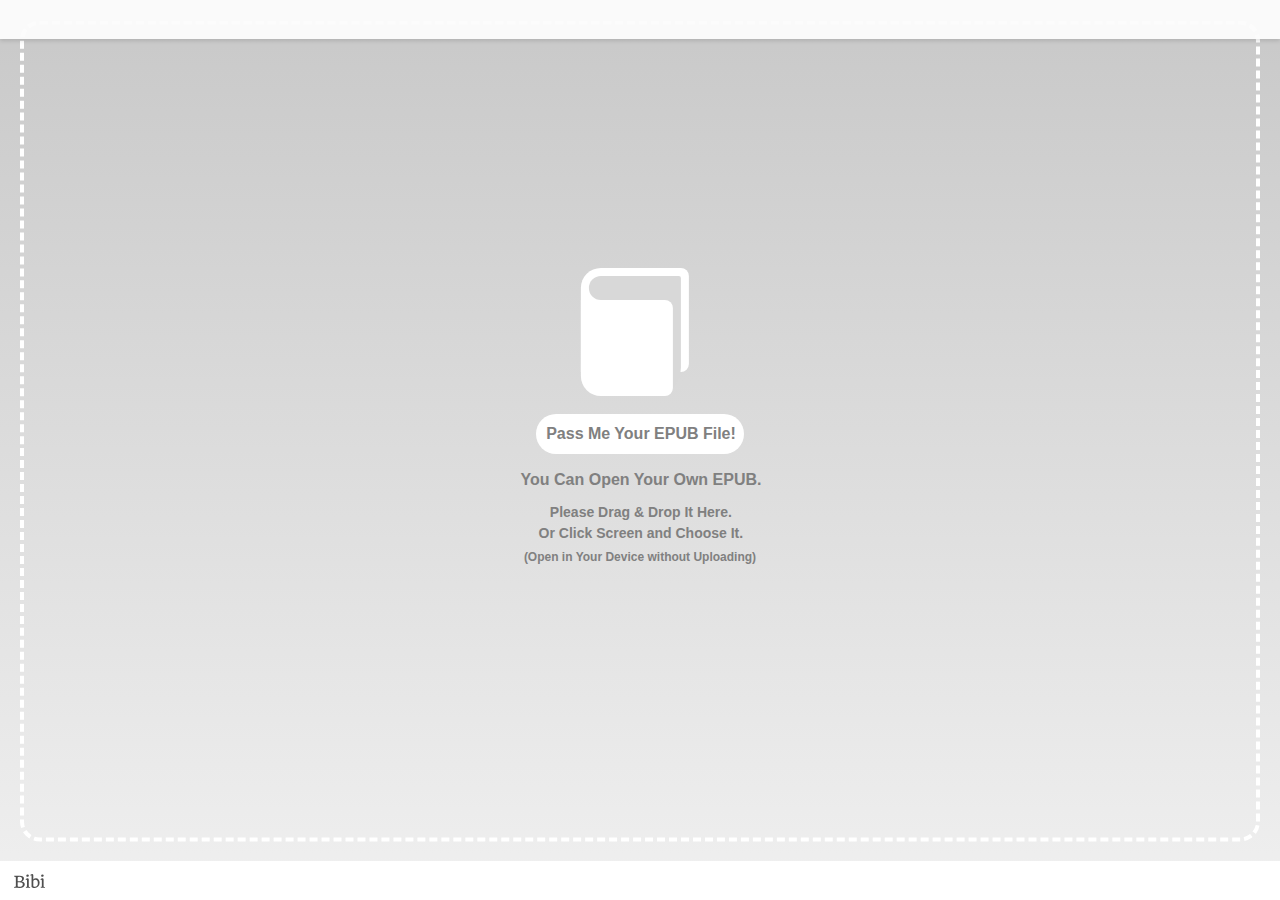
<file: reader/bibi/index.html>
<!DOCTYPE html>



<html id="bibi">


	<head>
		<!-- Google tag (gtag.js) -->
		<script async src="https://www.googletagmanager.com/gtag/js?id=G-4ZN55XV2EW"></script>
		<script>
	  		window.dataLayer = window.dataLayer || [];
	  		function gtag(){dataLayer.push(arguments);}
	  		gtag('js', new Date());
	
	 		gtag('config', 'G-4ZN55XV2EW');
		</script>

		<meta charset="utf-8" />
		<meta name="viewport" content="width=device-width, initial-scale=1.0, minimum-scale=1.0, maximum-scale=4.0, user-scalable=yes, shrink-to-fit=no" />
		<meta http-equiv="X-UA-Compatible" content="IE=edge" />

		<title>This E-Book is Published with Bibi | EPUB Reader on your website.</title>

		<!-- # Bibi ... Copyright (c) Satoru MATSUSHIMA - https://bibi.epub.link or https://github.com/satorumurmur/bibi (Licensed under the MIT license.) -->

		<!-- 「わたしのことは『ビビ』と呼んでください。『ビビ』はわたしの名前なんです」 —— エレクトラ・パブリケーヌ『ビビのみぎくるぶし』 -->
		<!-- 「まあ！　それじゃあやっぱり、『ビビ』はわたしの“名前”だったのですね？」 —— ソフィア・パインアイランド『ビビさんたちのこと』 -->
		<!-- 「このあたりにビビさんという人がいると聞いて来たのですが、あなたですか？」 —— ビビ・ララルー『ポケットに眼鏡』 -->

		<link id="bibi-style" rel="stylesheet" href="resources/styles/bibi.css" />
		<link id="bibi-dress" rel="stylesheet" href="wardrobe/everyday/bibi.dress.css" />
		<script id="bibi-script" src="resources/scripts/bibi.js"></script>
		<script id="bibi-preset" src="presets/default.js" data-bibi-bookshelf=""></script>

	</head>


	<body data-bibi-book="">

		<div id="bibi-info">
			<h1>This E-Book is Published on the Web with Bibi | EPUB Reader on your website.</h1>
			<ul>
				<li><a href="https://bibi.epub.link">Bibi | EPUB Reader on your website. (Official Website / Japanese)</a></li>
				<li><a href="https://github.com/satorumurmur/bibi">Bibi on GitHub (English)</a></li>
			</ul>
		</div>

		<div id="bibi-book-data" data-bibi-book-mimetype="application/epub+zip" hidden="hidden">
		</div>

	</body>


</html>
</file>
<file: reader/bibi/resources/styles/bibi.css>
@charset "utf-8";
/*!
 *                                                                                                                          (邃 )
 *  # Bibi Style
 *
 *  * Copyright (c) Satoru MATSUSHIMA - https://bibi.epub.link or https://github.com/satorumurmur/bibi
 *  * Licensed under the MIT License. - https://opensource.org/licenses/mit-license.php
 *
 *  * Including:
 *      - Material Icons ... Copyright (c) Material Design Authors / Google Inc. - https://material.io/icons/ (Licensed under the Apache License version 2.0.)
 *
 */
/*!
 * Material Icons by Material Design Authors / Google Inc. - https://material.io/icons
 * Licensed under the Apache License Version 2.0 - https://www.apache.org/licenses/LICENSE-2.0
 * // through a package maintained by Ravindra Marella. - https://marella.github.io/material-icons
 * // Licensed under the Apache License Version 2.0 - https://www.apache.org/licenses/LICENSE-2.0
 */@font-face{font-family:Material Icons;font-style:normal;font-weight:400;src:url(./fonts/MaterialIcons-Regular.eot);src:local("Material Icons"),local("MaterialIcons-Regular"),url(./fonts/MaterialIcons-Regular.woff2) format("woff2"),url(./fonts/MaterialIcons-Regular.woff) format("woff"),url(./fonts/MaterialIcons-Regular.ttf) format("truetype")}.material-icons{font-family:Material Icons;font-weight:400;font-style:normal;font-size:24px;display:inline-block;line-height:1;text-transform:none;letter-spacing:normal;word-wrap:normal;white-space:nowrap;direction:ltr;-webkit-font-smoothing:antialiased;text-rendering:optimizeLegibility;-moz-osx-font-smoothing:grayscale;-webkit-font-feature-settings:"liga";font-feature-settings:"liga"}/*!
 *                                                                                                                                (℠)
 *  # Bibi Style
 *
 */*{margin:0;padding:0;border:0;font-size:100%;font-weight:inherit;font-style:inherit}li{list-style:none outside}article,aside,figcaption,figure,footer,header,nav,section{display:block}.non-visual{display:block!important;position:absolute!important;overflow:hidden!important;margin:0!important;padding:0!important;border:0!important;left:0!important;top:0!important;width:0!important;height:0!important;background:transparent!important}.uppercase{text-transform:uppercase!important}html{overflow:hidden;position:absolute;top:0;right:0;bottom:auto;left:0;width:100%;height:100%;font-family:sans-serif;-webkit-font-smoothing:subpixel-antialiased;-webkit-text-size-adjust:100%;-webkit-user-select:none;-moz-user-select:none;-ms-user-select:none;user-select:none}html.welcome{overflow:scroll!important}html.InternetExplorer{position:static}html[data-bibi-cursor=bottom],html[data-bibi-cursor=left],html[data-bibi-cursor=right],html[data-bibi-cursor=top]{cursor:pointer}html.Blink{-ms-touch-action:none;touch-action:none}body{position:absolute;top:0;right:0;bottom:auto;left:0;overflow:hidden;width:100%;height:100%;-webkit-transition:opacity .25s ease;transition:opacity .25s ease}body *{-webkit-tap-highlight-color:rgba(255,255,255,0);-webkit-tap-highlight-color:transparent}body.InternetExplorer{position:static}div#bibi-catcher{display:none;position:absolute;z-index:101;top:0;right:0;bottom:0;left:0;margin:0;width:100%;height:100%;cursor:pointer;-webkit-transition:.125s cubic-bezier(.2,.8,.8,1.6);transition:.125s cubic-bezier(.2,.8,.8,1.6)}html.waiting-file div#bibi-catcher{display:block}div#bibi-catcher>.book-icon{z-index:10;top:auto;right:0;bottom:56%;left:0;margin:0 auto;-webkit-transform:translateX(-4%);transform:translateX(-4%)}div#bibi-catcher>.book-icon,div#bibi-catcher>.book-icon *{-webkit-transition:.125s cubic-bezier(.2,.8,.8,1.6);transition:.125s cubic-bezier(.2,.8,.8,1.6)}div#bibi-catcher>.pgroup{-webkit-box-sizing:border-box;box-sizing:border-box;position:absolute;z-index:100;top:44%;right:0;bottom:auto;left:0;margin:0 auto;width:100%;vertical-align:middle;text-align:center;display:-webkit-box;display:-ms-flexbox;display:flex;-webkit-box-orient:vertical;-webkit-box-direction:normal;-ms-flex-direction:column;flex-direction:column;-webkit-box-pack:start;-ms-flex-pack:start;justify-content:flex-start;-webkit-box-align:center;-ms-flex-align:center;align-items:center}div#bibi-catcher>.pgroup p em,div#bibi-catcher>.pgroup p small,div#bibi-catcher>.pgroup p span,div#bibi-catcher>.pgroup p strong{display:block;font-weight:700;-webkit-transition:.125s cubic-bezier(.2,.8,.8,1.6);transition:.125s cubic-bezier(.2,.8,.8,1.6)}div#bibi-catcher>.pgroup p strong{-webkit-box-sizing:border-box;box-sizing:border-box;margin-top:18px;padding:0 .5em;height:2.5em;line-height:2.5em;border-radius:1.25em;font-size:16px}div#bibi-catcher>.pgroup p em{margin-top:14px;font-size:16px;line-height:1.5}div#bibi-catcher>.pgroup p span{margin-top:10px;font-size:14px;line-height:1.5}div#bibi-catcher>.pgroup p small{margin-top:6px;font-size:12px}div#bibi-catcher>.pgroup[lang=en] p strong{text-indent:.125em}div#bibi-catcher>.pgroup[lang=en] p em,div#bibi-catcher>.pgroup[lang=en] p span{margin-right:-.125em}div#bibi-catcher>.pgroup[lang=ja] p strong{text-indent:.5em}div#bibi-catcher>.pgroup[lang=ja] p em{margin-right:-.67em;text-indent:-.67em}div#bibi-catcher>.pgroup[lang=ja] p span{margin-right:-.67em;text-indent:0}div#bibi-catcher>input{visibility:hidden}div#bibi-catcher:before{-webkit-box-sizing:border-box;box-sizing:border-box;z-index:1;top:0;margin:auto;-webkit-transition:.125s cubic-bezier(.2,.8,.8,1.6);transition:.125s cubic-bezier(.2,.8,.8,1.6)}div#bibi-catcher:after,div#bibi-catcher:before{content:"";display:block;position:absolute;right:0;bottom:0;left:0}div#bibi-catcher:after{z-index:0;width:100%}html:not(.iOS):not(.Android).dragenter div#bibi-catcher>.book-icon,html:not(.iOS):not(.Android) div#bibi-catcher:hover>.book-icon{-webkit-transform:translateX(-4%) rotate(-4deg);transform:translateX(-4%) rotate(-4deg)}html:not(.iOS):not(.Android).dragenter div#bibi-catcher>.pgroup p strong,html:not(.iOS):not(.Android) div#bibi-catcher:hover>.pgroup p strong{-webkit-transform:scale(1.05);transform:scale(1.05)}html.Android div#bibi-catcher:active>.book-icon,html.iOS div#bibi-catcher:active>.book-icon,html:not(.iOS):not(.Android) div#bibi-catcher:active>.book-icon{-webkit-transform:translateX(-4%) rotate(4deg);transform:translateX(-4%) rotate(4deg)}html.Android div#bibi-catcher:active>.pgroup p strong,html.iOS div#bibi-catcher:active>.pgroup p strong,html:not(.iOS):not(.Android) div#bibi-catcher:active>.pgroup p strong{-webkit-transform:scale(.95);transform:scale(.95)}div#bibi-poweredby{overflow:hidden;z-index:1000000;top:auto;left:0;margin:0 auto;width:100%;-webkit-transform-origin:50% 100%;transform-origin:50% 100%;-webkit-transform:scaleY(0);transform:scaleY(0);opacity:0;-webkit-transition:opacity .5s linear;transition:opacity .5s linear}div#bibi-poweredby,div#bibi-poweredby p a{-webkit-box-sizing:border-box;box-sizing:border-box;display:block;position:absolute;right:auto;bottom:0;font-size:14px}div#bibi-poweredby p a{top:0;left:4px;margin:auto 0;border-radius:2px;width:50.99631px;height:26px;line-height:26px;text-align:center;text-decoration:none;color:transparent;background:transparent}div#bibi-poweredby p a,div#bibi-poweredby p a:after,div#bibi-poweredby p a:before{-webkit-transition:.1s linear;transition:.1s linear}div#bibi-poweredby p a:after,div#bibi-poweredby p a:before{content:"";display:block;position:absolute;top:0;right:0;bottom:0;left:0;margin:0;width:100%;height:100%;background:transparent none no-repeat 50%;background-size:30.99631px 14px}div#bibi-poweredby p a:before{filter:url('data:image/svg+xml;charset=utf-8,<svg xmlns="http://www.w3.org/2000/svg"><filter id="filter"><feComponentTransfer color-interpolation-filters="sRGB"><feFuncR type="table" tableValues="1 0" /><feFuncG type="table" tableValues="1 0" /><feFuncB type="table" tableValues="1 0" /></feComponentTransfer></filter></svg>#filter');-webkit-filter:invert(100%);filter:invert(100%)}div#bibi-poweredby p a:after,div#bibi-poweredby p a:before{background-image:url([data-uri])}html.panel-opened div#bibi-poweredby,html.waiting-file div#bibi-poweredby,html.waiting div#bibi-poweredby{opacity:1;-webkit-transform:none;transform:none}div#bibi-info{overflow:hidden;width:0;height:0}div#bibi-style-checker{-webkit-writing-mode:vertical-rl;-epub-writing-mode:vertical-rl;-moz-writing-mode:vertical-rl;-ms-writing-mode:vertical-rl;-ms-writing-mode:tb-rl;writing-mode:vertical-rl;direction:ltr;position:absolute;z-index:0;font-size:16px;font-size:1rem;line-height:1em;white-space:nowrap;opacity:0}div#bibi-is-dev-mode{overflow:hidden;-webkit-box-sizing:border-box;box-sizing:border-box;display:-webkit-box;display:-ms-flexbox;display:flex;-webkit-box-orient:vertical;-webkit-box-direction:normal;-ms-flex-direction:column;flex-direction:column;-webkit-box-pack:center;-ms-flex-pack:center;justify-content:center;-webkit-box-align:center;-ms-flex-align:center;align-items:center;position:absolute;z-index:99999999999;top:0;right:0;bottom:0;left:0;margin:auto;padding:2em;width:300px;height:300px;border-radius:150px;font-weight:700;color:#fff;background:rgba(255,64,0,.9);pointer-events:text}div#bibi-is-dev-mode p{text-align:center;width:100%;line-height:1.5}div#bibi-is-dev-mode p:first-of-type{margin-top:-1em;padding-bottom:.4em;border-bottom:1px solid #fff;margin-bottom:.6em;font-size:18px}div#bibi-is-dev-mode p:first-of-type strong{display:block;width:100%}div#bibi-is-dev-mode p:first-of-type strong:first-of-type{font-size:.75em}div#bibi-is-dev-mode p:first-of-type strong:nth-of-type(2){text-transform:uppercase}div#bibi-is-dev-mode p:nth-of-type(2),div#bibi-is-dev-mode p:nth-of-type(3){font-size:14px}div#bibi-is-dev-mode p:nth-of-type(2) span,div#bibi-is-dev-mode p:nth-of-type(3) span{display:inline-block}div#bibi-is-dev-mode p:nth-of-type(3) code{display:block;margin:.5em auto 0;width:12em;height:2em;border-radius:.25em;font-size:16px;line-height:2em;background:rgba(0,0,0,.75)}div#bibi-is-dev-mode p:nth-of-type(4){display:-webkit-box;display:-ms-flexbox;display:flex;-webkit-box-orient:horizontal;-webkit-box-direction:normal;-ms-flex-direction:row;flex-direction:row;-webkit-box-pack:center;-ms-flex-pack:center;justify-content:center;-webkit-box-align:center;-ms-flex-align:center;align-items:center;position:absolute;top:auto;right:0;bottom:0;left:0;margin:0 auto;padding:.4em 0 .6em;width:100%;height:auto;font-weight:400;font-size:20px;cursor:pointer;background:hsla(0,0%,100%,0);-webkit-transition:.2s linear;transition:.2s linear}div#bibi-is-dev-mode p:nth-of-type(4):before{font-family:Material Icons;content:"highlight_off";line-height:1}div#bibi-is-dev-mode p:nth-of-type(4) em{padding:0 .5em 0 .25em;font-size:.75em;text-transform:uppercase}div#bibi-is-dev-mode p:nth-of-type(4):hover{color:#000;background:hsla(0,0%,100%,.9)}div#bibi-is-dev-mode{-webkit-transform:translateY(-200%) rotate(-1turn);transform:translateY(-200%) rotate(-1turn);opacity:0}div#bibi-is-dev-mode.show{-webkit-transition:1s cubic-bezier(.5,0,0,1.5);transition:1s cubic-bezier(.5,0,0,1.5);-webkit-transform:none;transform:none;opacity:1}div#bibi-is-dev-mode.hide{-webkit-transition:1s cubic-bezier(1,0,0,1);transition:1s cubic-bezier(1,0,0,1);-webkit-transform:translateY(800%) rotate(1turn);transform:translateY(800%) rotate(1turn);opacity:0}div#__bs_notify__{-webkit-box-sizing:border-box!important;box-sizing:border-box!important;display:table-cell!important;position:fixed!important;top:0!important;right:0!important;bottom:0!important;left:0!important;margin:auto!important;border-radius:1.5em!important;padding:0!important;width:16em!important;height:3em!important;line-height:3em!important;font-size:14px!important;font-weight:700!important;text-indent:-.25em!important;text-shadow:0 0 2px #000!important;background:rgba(0,0,0,.5)!important}main#bibi-main{overflow:hidden;-webkit-overflow-scrolling:touch;position:absolute;z-index:1;width:100%;-webkit-transition:opacity .15s ease,-webkit-transform .1s ease;transition:opacity .15s ease,-webkit-transform .1s ease;transition:transform .1s ease,opacity .15s ease;transition:transform .1s ease,opacity .15s ease,-webkit-transform .1s ease;-webkit-transform-origin:50% 50%;transform-origin:50% 50%;will-change:scroll-position,padding,transform,opacity}html.book-full-height main#bibi-main{height:100%}html.view-paged main#bibi-main{overflow:hidden}html.view-horizontal main#bibi-main{overflow-x:scroll;overflow-y:hidden}html.view-vertical main#bibi-main{overflow-x:hidden;overflow-y:scroll}html.appearance-horizontal main#bibi-main{top:0;right:-100%;bottom:auto;left:-100%;margin:auto}html.appearance-vertical main#bibi-main{top:-100%;right:auto;bottom:-100%;left:0;margin:auto}div#bibi-main-book{-webkit-box-sizing:content-box;box-sizing:content-box;display:-webkit-box;display:-ms-flexbox;display:flex;-ms-flex-wrap:nowrap;flex-wrap:nowrap;-webkit-box-pack:justify;-ms-flex-pack:justify;justify-content:space-between;position:relative;z-index:1;width:100%;height:100%;-webkit-transition:.5s ease-in-out;transition:.5s ease-in-out;-webkit-transition-property:-webkit-transform;transition-property:-webkit-transform;transition-property:transform;transition-property:transform,-webkit-transform;-webkit-transition:opacity .15s ease;transition:opacity .15s ease;will-change:width,height,opacity}html.spread-ltr div#bibi-main-book{-webkit-box-orient:horizontal;-webkit-box-direction:normal;-ms-flex-direction:row;flex-direction:row}html.spread-rtl div#bibi-main-book{-webkit-box-orient:horizontal;-webkit-box-direction:reverse;-ms-flex-direction:row-reverse;flex-direction:row-reverse}html.spread-ttb div#bibi-main-book{-webkit-box-orient:vertical;-webkit-box-direction:normal;-ms-flex-direction:column;flex-direction:column}html.subpanel-opened div#bibi-main-book{opacity:.5}html.changing-view div#bibi-main-book,html.resizing div#bibi-main-book{visibility:hidden}div.spread-box{-webkit-box-sizing:border-box;box-sizing:border-box;-ms-flex-negative:0;flex-shrink:0;position:relative}html.spread-horizontal div.spread-box{height:100%}html.spread-vertical div.spread-box{width:100%}html.book-pre-paginated.view-paged.spread-horizontal div.spread-box{min-width:100vw}html.view-paged.spread-vertical div.spread-box{min-height:100vh}div.spread{-webkit-box-sizing:border-box;box-sizing:border-box;overflow:hidden;position:absolute;top:0;right:0;bottom:0;left:0;margin:auto;display:-webkit-box;display:-ms-flexbox;display:flex;-ms-flex-wrap:nowrap;flex-wrap:nowrap;-webkit-box-pack:start;-ms-flex-pack:start;justify-content:flex-start;-webkit-box-align:center;-ms-flex-align:center;align-items:center}html.page-ltr div.spread{-webkit-box-orient:horizontal;-webkit-box-direction:normal;-ms-flex-direction:row;flex-direction:row}html.page-rtl div.spread{-webkit-box-orient:horizontal;-webkit-box-direction:reverse;-ms-flex-direction:row-reverse;flex-direction:row-reverse}html.view-vertical div.spread-box:not(.spreaded) div.spread{-webkit-box-orient:vertical;-webkit-box-direction:normal;-ms-flex-direction:column;flex-direction:column}div.spread-box.single-item-spread-after div.spread{-webkit-box-pack:end;-ms-flex-pack:end;justify-content:flex-end}div.spread-box.single-item-spread-center div.spread{-webkit-box-pack:center;-ms-flex-pack:center;justify-content:center}div.item-box,div.spread-box.reflowable div.spread{background:#fff}div.item-box{-webkit-box-sizing:border-box;box-sizing:border-box;-ms-flex-negative:0;flex-shrink:0;position:relative;overflow:hidden}div.item-box.reflowable{display:-webkit-box;display:-ms-flexbox;display:flex;-ms-flex-wrap:nowrap;flex-wrap:nowrap;-webkit-box-pack:justify;-ms-flex-pack:justify;justify-content:space-between;-webkit-box-align:center;-ms-flex-align:center;align-items:center}html.spread-ltr div.item-box.reflowable{-webkit-box-orient:horizontal;-webkit-box-direction:normal;-ms-flex-direction:row;flex-direction:row}html.spread-rtl div.item-box.reflowable{-webkit-box-orient:horizontal;-webkit-box-direction:reverse;-ms-flex-direction:row-reverse;flex-direction:row-reverse}html.spread-ttb div.item-box.reflowable{-webkit-box-orient:vertical;-webkit-box-direction:normal;-ms-flex-direction:column;flex-direction:column}html.book-pre-paginated div.item-box:after{content:"";display:block;position:absolute;z-index:1;top:0;right:0;bottom:0;left:0;margin:auto;opacity:0;-webkit-transition:opacity 1s ease-in;transition:opacity 1s ease-in}html.book-pre-paginated div.item-box:not(.placeholder):not(.loaded):after{opacity:1}iframe.item,span.page{-webkit-box-sizing:content-box;box-sizing:content-box;display:block}iframe.item{position:absolute;z-index:10;top:0;right:0;bottom:0;left:0;margin:0;padding:0;border:0;line-height:1;vertical-align:top;background:transparent;-webkit-transform-origin:0 0;transform-origin:0 0;opacity:1}html.zoomed-in iframe.item{will-change:transform}html.transforming iframe.item{will-change:none!important}div.item-box:not(.loaded) iframe.item{visibility:hidden;opacity:0}div.spread-box.current iframe.item{-webkit-transition:opacity .1s linear;transition:opacity .1s linear}span.page{z-index:1;width:100%;height:100%}div.item-box.reflowable span.page{position:relative}div.item-box.pre-paginated span.page{position:absolute;top:0;right:0;bottom:0;left:0}div#bibi-menu{position:absolute;z-index:100000;top:0;right:0;bottom:auto;left:0;right:auto;margin:0;width:100%;background:transparent}div#bibi-menu,div#bibi-menu ul{-webkit-transition:.125s linear;transition:.125s linear}html.waiting-file div#bibi-menu,html.without-menubar div#bibi-menu{display:none!important}div#bibi-menu-l,div#bibi-menu-r{-webkit-box-sizing:border-box;box-sizing:border-box;z-index:1;height:100%;color:#fff;-webkit-transition:opacity .75s linear;transition:opacity .75s linear}div#bibi-menu-l,div#bibi-menu-l ul,div#bibi-menu-r,div#bibi-menu-r ul{display:-webkit-box;display:-ms-flexbox;display:flex;-webkit-box-pack:start;-ms-flex-pack:start;justify-content:flex-start;-webkit-box-align:start;-ms-flex-align:start;align-items:start;position:relative}div#bibi-menu-l ul,div#bibi-menu-l ul.sticky,div#bibi-menu-r ul,div#bibi-menu-r ul.sticky{opacity:0}div#bibi-menu-l ul:before,div#bibi-menu-r ul:before{content:"";display:block;position:absolute}div#bibi-menu-l ul li,div#bibi-menu-r ul li{position:relative;z-index:1}div#bibi-menu-l ul li.hover,div#bibi-menu-l ul li:active,div#bibi-menu-r ul li.hover,div#bibi-menu-r ul li:active{z-index:10}div#bibi-menu-l ul li .bibi-button span.bibi-button-label,div#bibi-menu-r ul li .bibi-button span.bibi-button-label{font-size:0;color:transparent}div#bibi-menu.hover div#bibi-menu-l ul,div#bibi-menu.hover div#bibi-menu-l ul.sticky,div#bibi-menu.hover div#bibi-menu-r ul,div#bibi-menu.hover div#bibi-menu-r ul.sticky,html.menu-opened div#bibi-menu-l ul,html.menu-opened div#bibi-menu-l ul.sticky,html.menu-opened div#bibi-menu-r ul,html.menu-opened div#bibi-menu-r ul.sticky,html.panel-opened div#bibi-menu-l ul,html.panel-opened div#bibi-menu-l ul.sticky,html.panel-opened div#bibi-menu-r ul,html.panel-opened div#bibi-menu-r ul.sticky,html.subpanel-opened div#bibi-menu-l ul,html.subpanel-opened div#bibi-menu-l ul.sticky,html.subpanel-opened div#bibi-menu-r ul,html.subpanel-opened div#bibi-menu-r ul.sticky,html.waiting div#bibi-menu-l ul,html.waiting div#bibi-menu-l ul.sticky,html.waiting div#bibi-menu-r ul,html.waiting div#bibi-menu-r ul.sticky,html:not(.book-full-height) div#bibi-menu-l ul,html:not(.book-full-height) div#bibi-menu-l ul.sticky,html:not(.book-full-height) div#bibi-menu-r ul,html:not(.book-full-height) div#bibi-menu-r ul.sticky{opacity:1}div#bibi-menu-l ul.bibi-buttongroup-tiled li:not(:first-child):not(:last-child) .bibi-button .bibi-button-iconbox .bibi-icon,div#bibi-menu-r ul.bibi-buttongroup-tiled li:not(:first-child):not(:last-child) .bibi-button .bibi-button-iconbox .bibi-icon{border-radius:0}div#bibi-menu-l{float:left}div#bibi-menu-l,div#bibi-menu-l ul{-webkit-box-orient:horizontal;-webkit-box-direction:normal;-ms-flex-direction:row;flex-direction:row}div#bibi-menu-l ul:first-child:before{display:none}div#bibi-menu-l ul:not(:first-child):before{left:0}div#bibi-menu-l ul li:first-child{margin-left:0}div#bibi-menu-l ul.bibi-buttongroup-tiled li{margin-left:-1px!important}div#bibi-menu-l ul.bibi-buttongroup-tiled li:first-child:not(:last-child) .bibi-button .bibi-button-iconbox .bibi-icon{border-top-right-radius:0;border-bottom-right-radius:0}div#bibi-menu-l ul.bibi-buttongroup-tiled li:last-child:not(:first-child) .bibi-button .bibi-button-iconbox .bibi-icon{border-top-left-radius:0;border-bottom-left-radius:0}div#bibi-menu-r{float:right}div#bibi-menu-r,div#bibi-menu-r ul{-webkit-box-orient:horizontal;-webkit-box-direction:reverse;-ms-flex-direction:row-reverse;flex-direction:row-reverse}div#bibi-menu-r ul:first-child:before{display:none}div#bibi-menu-r ul:not(:first-child):before{right:0}div#bibi-menu-r ul li:first-child{margin-right:0}div#bibi-menu-r ul.bibi-buttongroup-tiled li{margin-right:-1px!important}div#bibi-menu-r ul.bibi-buttongroup-tiled li:first-child:not(:last-child) .bibi-button .bibi-button-iconbox .bibi-icon{border-top-left-radius:0;border-bottom-left-radius:0}div#bibi-menu-r ul.bibi-buttongroup-tiled li:last-child:not(:first-child) .bibi-button .bibi-button-iconbox .bibi-icon{border-top-right-radius:0;border-bottom-right-radius:0}html.book-pre-paginated ul#bibi-buttongroup_font-size,html.book-reflowable ul#bibi-buttongroup_loupe,html.waiting ul#bibi-buttongroup_font-size,html.waiting ul#bibi-buttongroup_loupe{display:none}div#bibi-slider{overflow:hidden;position:relative;position:absolute;z-index:10000;cursor:pointer;will-change:height}div#bibi-slider,div#bibi-slider:after{-webkit-box-sizing:border-box;box-sizing:border-box;display:block}div#bibi-slider:after{content:"";position:absolute;z-index:0;border-style:solid;border-width:0;width:100%;height:100%}html.appearance-horizontal div#bibi-slider{top:auto;right:0;bottom:0;left:0;width:100%;height:15px}html.appearance-horizontal div#bibi-slider:after{border-top-width:1px}html.appearance-horizontal.panel-opened div#bibi-slider{height:0}html.appearance-vertical div#bibi-slider{top:0;right:0;bottom:0;left:auto;width:15px;height:100%}html.appearance-vertical div#bibi-slider:after{border-left-width:1px}html.appearance-vertical.panel-opened div#bibi-slider{width:0}html.slider-opened div#bibi-slider{overflow:visible}html.busy div#bibi-slider,html.slider-sliding div#bibi-slider{-webkit-transition:none;transition:none}div#bibi-slider:not(.bibi-slider-with-history) div#bibi-slider-history,html.busy div#bibi-slider,html.panel-opened div#bibi-slider,html.waiting div#bibi-slider{display:none}html:not(.slider-opened) div#bibi-slider-history{-webkit-transform:scale(0);transform:scale(0)}div#bibi-slider-history .bibi-buttongroup .bibi-buttonbox .bibi-button#bibi-slider-history-button{position:absolute;z-index:1;margin:auto}html.appearance-vertical div#bibi-slider-history .bibi-buttongroup .bibi-buttonbox .bibi-button#bibi-slider-history-button{left:0;right:0;bottom:auto}html.appearance-horizontal div#bibi-slider-history .bibi-buttongroup .bibi-buttonbox .bibi-button#bibi-slider-history-button{top:0;bottom:0}html.appearance-ltr div#bibi-slider-history .bibi-buttongroup .bibi-buttonbox .bibi-button#bibi-slider-history-button{right:auto}html.appearance-rtl div#bibi-slider-history .bibi-buttongroup .bibi-buttonbox .bibi-button#bibi-slider-history-button{left:auto}div#bibi-slider-history .bibi-buttongroup .bibi-buttonbox .bibi-button#bibi-slider-history-button span.bibi-button-label{position:absolute;top:0;right:0;bottom:0;left:0;overflow:hidden;width:0;height:0;color:transparent}div#bibi-slider-thumb{display:block;-webkit-box-sizing:border-box;box-sizing:border-box;position:absolute;z-index:100000;margin:auto;background:transparent;will-change:width,height,transform,left,top}html.appearance-horizontal div#bibi-slider-thumb{top:0;bottom:0;height:8px}html.appearance-vertical div#bibi-slider-thumb{left:0;right:0;width:8px}html.slider-opened.appearance-horizontal div#bibi-slider-thumb{height:100%;cursor:col-resize}html.slider-opened.appearance-vertical div#bibi-slider-thumb{width:100%;cursor:row-resize}div#bibi-slider-thumb:after,div#bibi-slider-thumb:before{content:"";display:block;-webkit-box-sizing:border-box;box-sizing:border-box;position:absolute;z-index:10;margin:auto}div#bibi-slider-thumb:before{top:-8px;right:-8px;bottom:-8px;left:-8px;width:100%;height:100%;border-radius:4px}html.appearance-horizontal div#bibi-slider-thumb:before{min-width:8px}html.appearance-vertical div#bibi-slider-thumb:before{min-height:8px}html.slider-opened div#bibi-slider-thumb:before{-webkit-transform:scale(0);transform:scale(0);opacity:0}div#bibi-slider-thumb:after{border-style:solid;border-radius:50%}html:not(.slider-opened) div#bibi-slider-thumb:after{-webkit-transform:scale(0);transform:scale(0);opacity:0}div#bibi-slider-rail{content:"";-webkit-box-sizing:border-box;box-sizing:border-box;position:absolute;z-index:10000;top:0;right:0;bottom:0;left:0;margin:auto;pointer-events:none;-webkit-transition:background-color .33s linear;transition:background-color .33s linear}html.appearance-horizontal div#bibi-slider-rail{height:0}html.appearance-vertical div#bibi-slider-rail{width:0}div#bibi-slider-rail-progress{position:absolute;width:0;height:0;-webkit-transition:background-color .33s linear;transition:background-color .33s linear;will-change:transform}html.appearance-horizontal div#bibi-slider-rail-progress{top:-100%;bottom:-100%;margin:auto 0}html.appearance-rtl div#bibi-slider-rail-progress{right:0;-webkit-transform-origin:100% 50%;transform-origin:100% 50%}html.appearance-ltr div#bibi-slider-rail-progress{left:0;-webkit-transform-origin:0 50%;transform-origin:0 50%}html.appearance-vertical div#bibi-slider-rail-progress{left:-100%;right:-100%;margin:0 auto;top:0;-webkit-transform-origin:50% 0;transform-origin:50% 0}div#bibi-slider-bookmap-box,div#bibi-slider-edgebar-box{-webkit-box-sizing:border-box;box-sizing:border-box;position:absolute;top:0;right:0;bottom:0;left:0;z-index:10;margin:auto;background:transparent;will-change:width,height}html.appearance-horizontal div#bibi-slider-bookmap-box,html.appearance-horizontal div#bibi-slider-edgebar-box{top:1px;right:0;bottom:auto;left:0;height:calc(100% - 1px);width:calc(100% - 8px)}html.appearance-vertical div#bibi-slider-bookmap-box,html.appearance-vertical div#bibi-slider-edgebar-box{top:0;right:auto;bottom:0;left:1px;width:calc(100% - 1px);height:calc(100% - 8px)}html.slider-opened.appearance-horizontal div#bibi-slider-bookmap-box,html.slider-opened.appearance-horizontal div#bibi-slider-edgebar-box{bottom:auto}html.slider-opened.appearance-ltr div#bibi-slider-bookmap-box,html.slider-opened.appearance-ltr div#bibi-slider-edgebar-box{right:auto}html.slider-opened.appearance-rtl div#bibi-slider-bookmap-box,html.slider-opened.appearance-rtl div#bibi-slider-edgebar-box{left:auto}html.slider-opened.appearance-vertical div#bibi-slider-bookmap-box,html.slider-opened.appearance-vertical div#bibi-slider-edgebar-box{right:auto;bottom:auto}div#bibi-slider-bookmap,div#bibi-slider-edgebar{will-change:width,height}div#bibi-slider-bookmap,div#bibi-slider-edgebar{-webkit-box-sizing:border-box;box-sizing:border-box;position:absolute;z-index:10;top:0;right:0;bottom:0;left:0;width:100%;height:100%;margin:auto}div#bibi-slider-bookmap{display:-webkit-box;display:-ms-flexbox;display:flex;-ms-flex-wrap:nowrap;flex-wrap:nowrap;-webkit-box-pack:justify;-ms-flex-pack:justify;justify-content:space-between}html.appearance-ltr div#bibi-slider-bookmap{-webkit-box-orient:horizontal;-webkit-box-direction:normal;-ms-flex-direction:row;flex-direction:row}html.appearance-rtl div#bibi-slider-bookmap{-webkit-box-orient:horizontal;-webkit-box-direction:reverse;-ms-flex-direction:row-reverse;flex-direction:row-reverse}html.appearance-ttb div#bibi-slider-bookmap{-webkit-box-orient:vertical;-webkit-box-direction:normal;-ms-flex-direction:column;flex-direction:column}html.appearance-horizontal div.bookmap-item-box,html.appearance-horizontal div.bookmap-spread,html.appearance-horizontal div.bookmap-spread-box,html.appearance-horizontal span.bookmap-item,html.appearance-horizontal span.bookmap-page{height:100%}html.appearance-vertical div.bookmap-item-box,html.appearance-vertical div.bookmap-spread,html.appearance-vertical div.bookmap-spread-box,html.appearance-vertical span.bookmap-item,html.appearance-vertical span.bookmap-page{width:100%}div.bookmap-spread-box{-ms-flex-negative:0;flex-shrink:0;position:relative}div.bookmap-spread,div.bookmap-spread-box{-webkit-box-sizing:border-box;box-sizing:border-box}div.bookmap-spread{position:absolute;z-index:1;top:0;right:0;bottom:0;left:0;margin:auto;display:-webkit-box;display:-ms-flexbox;display:flex;-ms-flex-wrap:nowrap;flex-wrap:nowrap;-webkit-box-pack:center;-ms-flex-pack:center;justify-content:center;-webkit-box-align:center;-ms-flex-align:center;align-items:center}html.page-ltr div.bookmap-spread{-webkit-box-orient:horizontal;-webkit-box-direction:normal;-ms-flex-direction:row;flex-direction:row}html.page-rtl div.bookmap-spread{-webkit-box-orient:horizontal;-webkit-box-direction:reverse;-ms-flex-direction:row-reverse;flex-direction:row-reverse}html.view-vertical div.bookmap-spread-box:not(.spreaded) div.bookmap-spread{-webkit-box-orient:vertical;-webkit-box-direction:normal;-ms-flex-direction:column;flex-direction:column}div.bookmap-spread-box.single-item-spread-before div.bookmap-spread{-webkit-box-pack:start;-ms-flex-pack:start;justify-content:flex-start}div.bookmap-spread-box.single-item-spread-after div.bookmap-spread{-webkit-box-pack:end;-ms-flex-pack:end;justify-content:flex-end}div.bookmap-item-box{-webkit-box-sizing:border-box;box-sizing:border-box;-ms-flex-negative:0;flex-shrink:0;position:relative}div.bookmap-item-box.reflowable{display:-webkit-box;display:-ms-flexbox;display:flex;-ms-flex-wrap:nowrap;flex-wrap:nowrap;-webkit-box-pack:start;-ms-flex-pack:start;justify-content:flex-start;-webkit-box-align:center;-ms-flex-align:center;align-items:center}html.appearance-ltr div.bookmap-item-box.reflowable{-webkit-box-orient:horizontal;-webkit-box-direction:normal;-ms-flex-direction:row;flex-direction:row}html.appearance-rtl div.bookmap-item-box.reflowable{-webkit-box-orient:horizontal;-webkit-box-direction:reverse;-ms-flex-direction:row-reverse;flex-direction:row-reverse}html.appearance-ttb div.bookmap-item-box.reflowable{-webkit-box-orient:vertical;-webkit-box-direction:normal;-ms-flex-direction:column;flex-direction:column}div.bookmap-item-box.reflowable:before{content:"";display:block;position:absolute}html.book-reflowable.appearance-horizontal div.bookmap-item-box.reflowable:before{width:1px;height:calc(100% + 2px);top:-1px;bottom:-1px;margin:auto 0}html.book-reflowable.appearance-vertical div.bookmap-item-box.reflowable:before{width:calc(100% + 2px);height:1px;left:-1px;right:-1px;margin:0 auto}html.book-reflowable.appearance-rtl div.bookmap-item-box.reflowable:before{right:-1px;left:auto}html.book-reflowable.appearance-ltr div.bookmap-item-box.reflowable:before{left:-1px;right:auto}html.book-reflowable.appearance-ttb div.bookmap-item-box.reflowable:before{top:-1px;bottom:auto}html:not(.slider-opened) div.bookmap-item-box.reflowable:before,span.bookmap-item{display:none}span.bookmap-page{-webkit-box-sizing:border-box;box-sizing:border-box;display:block;z-index:10;background:transparent}div.bookmap-item-box.reflowable span.bookmap-page{position:relative;-ms-flex-negative:0;flex-shrink:0}div.bookmap-item-box.pre-paginated span.bookmap-page{position:absolute;top:0;right:0;bottom:0;left:0;margin:auto;width:100%;height:100%}div#bibi-notifier{display:-webkit-box;display:-ms-flexbox;display:flex;-webkit-box-pack:center;-ms-flex-pack:center;justify-content:center;-webkit-box-align:center;-ms-flex-align:center;align-items:center;-webkit-box-sizing:border-box;box-sizing:border-box;position:absolute;z-index:100000000;top:0;padding:0 8px;width:100%;-webkit-transition:.15s linear;transition:.15s linear;-webkit-transform-origin:50% 0;transform-origin:50% 0}div#bibi-notifier p{font-size:12px;line-height:1.25;font-weight:700}div#bibi-notifier p small{font-size:.875em}div#bibi-notifier{opacity:0;-webkit-transform:translateY(-100%);transform:translateY(-100%);-webkit-transition:.2s linear;transition:.2s linear}html.notifier-shown div#bibi-notifier{opacity:1;-webkit-transform:none;transform:none;-webkit-transition:.15s linear;transition:.15s linear}div#bibi-veil{-webkit-box-sizing:border-box;box-sizing:border-box;overflow:hidden;display:block;position:absolute;z-index:100;left:0;top:0;width:100%;height:100%;font-size:15px;opacity:1;-webkit-transition:.5s ease-in;transition:.5s ease-in}div#bibi-veil.closed{opacity:0;-webkit-transition:.5s ease-out;transition:.5s ease-out}html.appearance-ltr div#bibi-veil.closed{-webkit-transform:translateX(-240%);transform:translateX(-240%)}html.appearance-rtl div#bibi-veil.closed{-webkit-transform:translateX(240%);transform:translateX(240%)}html.appearance-ttb div#bibi-veil.closed{-webkit-transform:translateY(-240%);transform:translateY(-240%)}div#bibi-veil:after,div#bibi-veil:before{content:"";display:block;position:absolute;z-index:0;left:0;right:0;width:100%}div#bibi-veil:before{top:0}div#bibi-veil:after{bottom:0}p#bibi-veil-byebye{display:-webkit-box;display:-ms-flexbox;display:flex;-webkit-box-orient:vertical;-webkit-box-direction:normal;-ms-flex-direction:column;flex-direction:column;-webkit-box-pack:center;-ms-flex-pack:center;justify-content:center;-webkit-box-align:center;-ms-flex-align:center;align-items:center;-webkit-box-sizing:border-box;box-sizing:border-box;position:absolute;z-index:100;top:0;right:0;bottom:0;left:0;margin:auto;padding:10px;border-radius:20px;width:240px;height:240px;max-width:calc(100% - 20px);line-height:1.75;text-align:center;font-size:14px;font-weight:700}p#bibi-veil-byebye a{color:inherit;-webkit-transition:.2s linear;transition:.2s linear}p#bibi-veil-byebye a:hover{color:#d8d8d8;-webkit-transition:.1s linear;transition:.1s linear}p#bibi-veil-byebye span{display:block;position:relative}p#bibi-veil-byebye>span+span{margin-top:1.5em;padding-top:1.5em}p#bibi-veil-byebye>span+span:before{content:"";display:block;position:absolute;top:0;right:0;bottom:auto;left:0;margin:auto;width:2em;height:1px;background:hsla(0,0%,100%,.5)}p#bibi-veil-play{display:none;-webkit-box-pack:end;-ms-flex-pack:end;justify-content:flex-end;-webkit-box-align:center;-ms-flex-align:center;align-items:center;-webkit-box-sizing:border-box;box-sizing:border-box;position:absolute;z-index:10;top:0;right:0;bottom:0;left:0;margin:0;padding:8px;width:100%;height:100%;cursor:pointer;-webkit-transition:.2s ease-out;transition:.2s ease-out}html.waiting p#bibi-veil-play{display:-webkit-box;display:-ms-flexbox;display:flex}p#bibi-veil-play:before{position:relative;z-index:10;-webkit-transition:.2s cubic-bezier(.2,.8,.8,1.6);transition:.2s cubic-bezier(.2,.8,.8,1.6)}html.appearance-ttb p#bibi-veil-play,p#bibi-veil-play{-webkit-box-orient:vertical;-webkit-box-direction:normal;-ms-flex-direction:column;flex-direction:column}html.appearance-ttb p#bibi-veil-play:before,p#bibi-veil-play:before{-webkit-transform:translateY(0) scale(1) rotate(90deg);transform:translateY(0) scale(1) rotate(90deg)}html.appearance-ttb p#bibi-veil-play:hover:before,p#bibi-veil-play:hover:before{-webkit-transform:translateY(-5%) scale(1.1) rotate(90deg);transform:translateY(-5%) scale(1.1) rotate(90deg)}html.appearance-ttb p#bibi-veil-play:active:before,p#bibi-veil-play:active:before{-webkit-transform:translateY(10%) scale(1.1) rotate(90deg);transform:translateY(10%) scale(1.1) rotate(90deg)}html.appearance-rtl p#bibi-veil-play{-webkit-box-orient:horizontal;-webkit-box-direction:reverse;-ms-flex-direction:row-reverse;flex-direction:row-reverse}html.appearance-rtl p#bibi-veil-play:before{-webkit-transform:translateX(0) scale(1) rotate(180deg);transform:translateX(0) scale(1) rotate(180deg)}html.appearance-rtl p#bibi-veil-play:hover:before{-webkit-transform:translateX(5%) scale(1.1) rotate(180deg);transform:translateX(5%) scale(1.1) rotate(180deg)}html.appearance-rtl p#bibi-veil-play:active:before{-webkit-transform:translateX(-10%) scale(1.1) rotate(180deg);transform:translateX(-10%) scale(1.1) rotate(180deg)}html.appearance-ltr p#bibi-veil-play{-webkit-box-orient:horizontal;-webkit-box-direction:normal;-ms-flex-direction:row;flex-direction:row}html.appearance-ltr p#bibi-veil-play:before{-webkit-transform:translateX(0) scale(1) rotate(0);transform:translateX(0) scale(1) rotate(0)}html.appearance-ltr p#bibi-veil-play:hover:before{-webkit-transform:translateX(-5%) scale(1.1) rotate(0);transform:translateX(-5%) scale(1.1) rotate(0)}html.appearance-ltr p#bibi-veil-play:active:before{-webkit-transform:translateX(10%) scale(1.1) rotate(0);transform:translateX(10%) scale(1.1) rotate(0)}div#bibi-veil-cover{overflow:hidden;position:absolute;z-index:1;top:auto;right:0;bottom:0;left:0;-webkit-box-sizing:border-box;box-sizing:border-box;border:solid transparent;width:100%;opacity:0;-webkit-transition:opacity .5s linear;transition:opacity .5s linear;background:transparent no-repeat 50%;background-size:contain}html.book-full-height div#bibi-veil-cover{height:100%}div#bibi-veil-cover.with-cover-image,div#bibi-veil-cover.without-cover-image{opacity:1}div#bibi-veil-cover.with-cover-image p{opacity:0}div#bibi-veil-cover.without-cover-image .book-icon,div#bibi-veil-cover.without-cover-image p{margin:0 auto}div#bibi-veil-cover.without-cover-image .book-icon{position:absolute;left:0;right:0;bottom:41%;z-index:1}div#bibi-veil-cover.without-cover-image p{position:absolute;z-index:2;top:59%;right:0;bottom:auto;left:0;width:100%;height:4em;line-height:1.2;font-size:14px;text-align:center}div#bibi-veil-cover.without-cover-image p>em,div#bibi-veil-cover.without-cover-image p>small,div#bibi-veil-cover.without-cover-image p>span,div#bibi-veil-cover.without-cover-image p>strong{display:block}div#bibi-veil-cover.without-cover-image p>strong{margin-top:1em;font-size:1.28571em;font-weight:700}div#bibi-veil-cover.without-cover-image p>em{margin-top:.75em;font-size:1em}div#bibi-veil-cover.without-cover-image p>small,div#bibi-veil-cover.without-cover-image p>span{margin-top:.75em;font-size:.85714em}div#bibi-veil-cover.without-cover-image.waiting-for-unzipping .book-icon{opacity:.75}div#bibi-help{-webkit-box-sizing:border-box;box-sizing:border-box;display:none;position:absolute;z-index:10000000;top:auto;right:auto;left:0;margin:0;padding:0 8px 0 56px;width:100%;opacity:0;-webkit-transition:.2s linear;transition:.2s linear;bottom:0}div#bibi-help p{text-align:center;font-size:12px;font-weight:700}div#bibi-help p small{font-size:.875em}div#bibi-help.active{display:block}div#bibi-help.active.shown{opacity:1}div#bibi-panel{-webkit-box-sizing:border-box;box-sizing:border-box;overflow:hidden;z-index:1000;position:absolute;left:0;top:0;width:100%;height:100%;opacity:0;-webkit-transition:.15s ease-out;transition:.15s ease-out;-webkit-transform:translateY(-100%);transform:translateY(-100%)}html.panel-opened div#bibi-panel{-webkit-transform:none;transform:none;opacity:1;-webkit-transition:.15s ease-in;transition:.15s ease-in;-webkit-user-select:text;-moz-user-select:text;-ms-user-select:text;user-select:text}div#bibi-panel:after,div#bibi-panel:before{content:"";display:block;position:absolute;z-index:99999999999;left:0;right:0;width:100%}div#bibi-panel:before{top:0}div#bibi-panel:after{bottom:0}div#bibi-panel-bookinfo{-webkit-box-sizing:border-box;box-sizing:border-box;position:relative;width:100%;-webkit-overflow-scrolling:touch}html.nav-ttb div#bibi-panel-bookinfo{overflow-x:hidden;overflow-y:auto;-webkit-writing-mode:horizontal-tb;-epub-writing-mode:horizontal-tb;-moz-writing-mode:horizontal-tb;-ms-writing-mode:horizontal-tb;-ms-writing-mode:lr-tb;writing-mode:horizontal-tb;direction:ltr}html.nav-rtl div#bibi-panel-bookinfo{overflow-x:auto;overflow-y:hidden;-webkit-writing-mode:vertical-rl;-epub-writing-mode:vertical-rl;-moz-writing-mode:vertical-rl;-ms-writing-mode:vertical-rl;-ms-writing-mode:tb-rl;writing-mode:vertical-rl;direction:ltr}div#bibi-panel-bookinfo-navigation{-webkit-box-sizing:border-box;box-sizing:border-box}html.nav-ttb div#bibi-panel-bookinfo-navigation>:first-child,html.nav-ttb div#bibi-panel-bookinfo-navigation>:first-child>:first-child,html.nav-ttb div#bibi-panel-bookinfo-navigation>:first-child>:first-child>:first-child{margin-top:0!important}html.nav-rtl div#bibi-panel-bookinfo-navigation>:first-child,html.nav-rtl div#bibi-panel-bookinfo-navigation>:first-child>:first-child,html.nav-rtl div#bibi-panel-bookinfo-navigation>:first-child>:first-child>:first-child{margin-right:0!important}html.nav-rtl div#bibi-panel-bookinfo-navigation span.tcy{-webkit-text-combine:horizontal;text-combine:horizontal;-ms-text-combine-horizontal:all;text-combine-horizontal:all;text-combine-upright:all}div#bibi-panel-bookinfo-navigation nav{line-height:1.2;font-size:20px}html.nav-ttb div#bibi-panel-bookinfo-navigation nav{margin:2em 0 1em}html.nav-rtl div#bibi-panel-bookinfo-navigation nav{margin:0 2em 0 1em}div#bibi-panel-bookinfo-navigation nav h1,div#bibi-panel-bookinfo-navigation nav h2,div#bibi-panel-bookinfo-navigation nav h3,div#bibi-panel-bookinfo-navigation nav h4,div#bibi-panel-bookinfo-navigation nav h5,div#bibi-panel-bookinfo-navigation nav h6{font-weight:700}html.nav-ttb div#bibi-panel-bookinfo-navigation nav h1,html.nav-ttb div#bibi-panel-bookinfo-navigation nav h2,html.nav-ttb div#bibi-panel-bookinfo-navigation nav h3,html.nav-ttb div#bibi-panel-bookinfo-navigation nav h4,html.nav-ttb div#bibi-panel-bookinfo-navigation nav h5,html.nav-ttb div#bibi-panel-bookinfo-navigation nav h6{margin:0 0 1em}html.nav-rtl div#bibi-panel-bookinfo-navigation nav h1,html.nav-rtl div#bibi-panel-bookinfo-navigation nav h2,html.nav-rtl div#bibi-panel-bookinfo-navigation nav h3,html.nav-rtl div#bibi-panel-bookinfo-navigation nav h4,html.nav-rtl div#bibi-panel-bookinfo-navigation nav h5,html.nav-rtl div#bibi-panel-bookinfo-navigation nav h6{margin:0 0 0 1em}div#bibi-panel-bookinfo-navigation nav small{font-size:.8em}html.nav-ttb div#bibi-panel-bookinfo-navigation nav br+small{margin:0 0 0 2em}html.nav-rtl div#bibi-panel-bookinfo-navigation nav br+small{margin:2em 0 0}div#bibi-panel-bookinfo-navigation nav ol,div#bibi-panel-bookinfo-navigation nav ul{font-size:.9em}html.nav-ttb div#bibi-panel-bookinfo-navigation nav ol,html.nav-ttb div#bibi-panel-bookinfo-navigation nav ul{margin:0 0 1em}html.nav-rtl div#bibi-panel-bookinfo-navigation nav ol,html.nav-rtl div#bibi-panel-bookinfo-navigation nav ul{margin:0 0 0 1em}html.nav-ttb div#bibi-panel-bookinfo-navigation nav ol li,html.nav-ttb div#bibi-panel-bookinfo-navigation nav ul li{margin:1em 0 0}html.nav-rtl div#bibi-panel-bookinfo-navigation nav ol li,html.nav-rtl div#bibi-panel-bookinfo-navigation nav ul li{margin:0 1em 0 0}div#bibi-panel-bookinfo-navigation nav ol li ol,div#bibi-panel-bookinfo-navigation nav ol li ul,div#bibi-panel-bookinfo-navigation nav ul li ol,div#bibi-panel-bookinfo-navigation nav ul li ul{position:relative}html.nav-rtl div#bibi-panel-bookinfo-navigation nav ol li ol,html.nav-rtl div#bibi-panel-bookinfo-navigation nav ol li ul,html.nav-rtl div#bibi-panel-bookinfo-navigation nav ul li ol,html.nav-rtl div#bibi-panel-bookinfo-navigation nav ul li ul,html.nav-ttb div#bibi-panel-bookinfo-navigation nav ol li ol,html.nav-ttb div#bibi-panel-bookinfo-navigation nav ol li ul,html.nav-ttb div#bibi-panel-bookinfo-navigation nav ul li ol,html.nav-ttb div#bibi-panel-bookinfo-navigation nav ul li ul{margin:0}div#bibi-panel-bookinfo-navigation nav ol li ol:before,div#bibi-panel-bookinfo-navigation nav ol li ul:before,div#bibi-panel-bookinfo-navigation nav ul li ol:before,div#bibi-panel-bookinfo-navigation nav ul li ul:before{content:"";display:block;position:absolute;background:#fff}html.nav-ttb div#bibi-panel-bookinfo-navigation nav ol li ol:before,html.nav-ttb div#bibi-panel-bookinfo-navigation nav ol li ul:before,html.nav-ttb div#bibi-panel-bookinfo-navigation nav ul li ol:before,html.nav-ttb div#bibi-panel-bookinfo-navigation nav ul li ul:before{left:.175em;top:0;width:4px;height:100%}html.nav-rtl div#bibi-panel-bookinfo-navigation nav ol li ol:before,html.nav-rtl div#bibi-panel-bookinfo-navigation nav ol li ul:before,html.nav-rtl div#bibi-panel-bookinfo-navigation nav ul li ol:before,html.nav-rtl div#bibi-panel-bookinfo-navigation nav ul li ul:before{top:.175em;right:0;width:100%;height:4px}html.nav-ttb div#bibi-panel-bookinfo-navigation nav ol li ol li,html.nav-ttb div#bibi-panel-bookinfo-navigation nav ol li ul li,html.nav-ttb div#bibi-panel-bookinfo-navigation nav ul li ol li,html.nav-ttb div#bibi-panel-bookinfo-navigation nav ul li ul li{margin:.5em 0 0 1em}html.nav-rtl div#bibi-panel-bookinfo-navigation nav ol li ol li,html.nav-rtl div#bibi-panel-bookinfo-navigation nav ol li ul li,html.nav-rtl div#bibi-panel-bookinfo-navigation nav ul li ol li,html.nav-rtl div#bibi-panel-bookinfo-navigation nav ul li ul li{margin:1em .5em 0 0}div#bibi-panel-bookinfo-navigation nav a{border-style:solid;border-width:0;text-decoration:none;-webkit-transition:.15s linear;transition:.15s linear}html.nav-ttb div#bibi-panel-bookinfo-navigation nav a{border-bottom-width:1px;padding-bottom:.1em}html.nav-rtl div#bibi-panel-bookinfo-navigation nav a{border-right-width:1px;padding-right:.1em}div#bibi-panel-bookinfo-navigation nav a:hover{-webkit-transition:none;transition:none}div#bibi-panel-bookinfo-navigation nav a.bibi-bookinfo-inactive-link{color:inherit!important;border:0!important;cursor:default!important}div#bibi-panel-bookinfo-navigation nav a.bibi-bookinfo-inactive-link:hover{color:inherit!important}div#bibi-panel-bookinfo-navigation nav.bibi-nav-landmarks,div#bibi-panel-bookinfo-navigation nav.bibi-nav-page-list{font-size:16px}html.nav-ttb div#bibi-panel-bookinfo-navigation nav.bibi-nav-landmarks h1,html.nav-ttb div#bibi-panel-bookinfo-navigation nav.bibi-nav-landmarks h2,html.nav-ttb div#bibi-panel-bookinfo-navigation nav.bibi-nav-landmarks h3,html.nav-ttb div#bibi-panel-bookinfo-navigation nav.bibi-nav-landmarks h4,html.nav-ttb div#bibi-panel-bookinfo-navigation nav.bibi-nav-landmarks h5,html.nav-ttb div#bibi-panel-bookinfo-navigation nav.bibi-nav-landmarks h6,html.nav-ttb div#bibi-panel-bookinfo-navigation nav.bibi-nav-page-list h1,html.nav-ttb div#bibi-panel-bookinfo-navigation nav.bibi-nav-page-list h2,html.nav-ttb div#bibi-panel-bookinfo-navigation nav.bibi-nav-page-list h3,html.nav-ttb div#bibi-panel-bookinfo-navigation nav.bibi-nav-page-list h4,html.nav-ttb div#bibi-panel-bookinfo-navigation nav.bibi-nav-page-list h5,html.nav-ttb div#bibi-panel-bookinfo-navigation nav.bibi-nav-page-list h6{margin:0 0 .25em}html.nav-rtl div#bibi-panel-bookinfo-navigation nav.bibi-nav-landmarks h1,html.nav-rtl div#bibi-panel-bookinfo-navigation nav.bibi-nav-landmarks h2,html.nav-rtl div#bibi-panel-bookinfo-navigation nav.bibi-nav-landmarks h3,html.nav-rtl div#bibi-panel-bookinfo-navigation nav.bibi-nav-landmarks h4,html.nav-rtl div#bibi-panel-bookinfo-navigation nav.bibi-nav-landmarks h5,html.nav-rtl div#bibi-panel-bookinfo-navigation nav.bibi-nav-landmarks h6,html.nav-rtl div#bibi-panel-bookinfo-navigation nav.bibi-nav-page-list h1,html.nav-rtl div#bibi-panel-bookinfo-navigation nav.bibi-nav-page-list h2,html.nav-rtl div#bibi-panel-bookinfo-navigation nav.bibi-nav-page-list h3,html.nav-rtl div#bibi-panel-bookinfo-navigation nav.bibi-nav-page-list h4,html.nav-rtl div#bibi-panel-bookinfo-navigation nav.bibi-nav-page-list h5,html.nav-rtl div#bibi-panel-bookinfo-navigation nav.bibi-nav-page-list h6{margin:0 0 0 .25em}div#bibi-panel-bookinfo-navigation nav.bibi-nav-landmarks ol,div#bibi-panel-bookinfo-navigation nav.bibi-nav-landmarks ul,div#bibi-panel-bookinfo-navigation nav.bibi-nav-page-list ol,div#bibi-panel-bookinfo-navigation nav.bibi-nav-page-list ul{overflow:hidden}html.nav-ttb div#bibi-panel-bookinfo-navigation nav.bibi-nav-landmarks ol,html.nav-ttb div#bibi-panel-bookinfo-navigation nav.bibi-nav-landmarks ul,html.nav-ttb div#bibi-panel-bookinfo-navigation nav.bibi-nav-page-list ol,html.nav-ttb div#bibi-panel-bookinfo-navigation nav.bibi-nav-page-list ul{padding:0 0 .25em}html.nav-rtl div#bibi-panel-bookinfo-navigation nav.bibi-nav-landmarks ol,html.nav-rtl div#bibi-panel-bookinfo-navigation nav.bibi-nav-landmarks ul,html.nav-rtl div#bibi-panel-bookinfo-navigation nav.bibi-nav-page-list ol,html.nav-rtl div#bibi-panel-bookinfo-navigation nav.bibi-nav-page-list ul{padding:0 0 0 .25em}div#bibi-panel-bookinfo-navigation nav.bibi-nav-landmarks ol li,div#bibi-panel-bookinfo-navigation nav.bibi-nav-landmarks ul li,div#bibi-panel-bookinfo-navigation nav.bibi-nav-page-list ol li,div#bibi-panel-bookinfo-navigation nav.bibi-nav-page-list ul li{float:left}html.nav-ttb div#bibi-panel-bookinfo-navigation nav.bibi-nav-landmarks ol li,html.nav-ttb div#bibi-panel-bookinfo-navigation nav.bibi-nav-landmarks ul li,html.nav-ttb div#bibi-panel-bookinfo-navigation nav.bibi-nav-page-list ol li,html.nav-ttb div#bibi-panel-bookinfo-navigation nav.bibi-nav-page-list ul li{padding:0 1em 0 0}html.nav-ttb div#bibi-panel-bookinfo-navigation nav.bibi-nav-landmarks ol li:last-child,html.nav-ttb div#bibi-panel-bookinfo-navigation nav.bibi-nav-landmarks ul li:last-child,html.nav-ttb div#bibi-panel-bookinfo-navigation nav.bibi-nav-page-list ol li:last-child,html.nav-ttb div#bibi-panel-bookinfo-navigation nav.bibi-nav-page-list ul li:last-child{padding:0}html.nav-rtl div#bibi-panel-bookinfo-navigation nav.bibi-nav-landmarks ol li,html.nav-rtl div#bibi-panel-bookinfo-navigation nav.bibi-nav-landmarks ul li,html.nav-rtl div#bibi-panel-bookinfo-navigation nav.bibi-nav-page-list ol li,html.nav-rtl div#bibi-panel-bookinfo-navigation nav.bibi-nav-page-list ul li{padding:0 0 1em}html.nav-rtl div#bibi-panel-bookinfo-navigation nav.bibi-nav-landmarks ol li:last-child,html.nav-rtl div#bibi-panel-bookinfo-navigation nav.bibi-nav-landmarks ul li:last-child,html.nav-rtl div#bibi-panel-bookinfo-navigation nav.bibi-nav-page-list ol li:last-child,html.nav-rtl div#bibi-panel-bookinfo-navigation nav.bibi-nav-page-list ul li:last-child{padding:0}div#bibi-panel-bookinfo-cover{border-style:solid;border-width:0;-webkit-writing-mode:horizontal-tb;-epub-writing-mode:horizontal-tb;-moz-writing-mode:horizontal-tb;-ms-writing-mode:horizontal-tb;-ms-writing-mode:lr-tb;writing-mode:horizontal-tb;direction:ltr}div#bibi-panel-bookinfo-cover img{display:block;margin-bottom:.75em;max-width:100%}div#bibi-panel-bookinfo-cover p#bibi-panel-bookinfo-cover-info>em,div#bibi-panel-bookinfo-cover p#bibi-panel-bookinfo-cover-info>span,div#bibi-panel-bookinfo-cover p#bibi-panel-bookinfo-cover-info>strong{display:block;line-height:1.2;margin:0 0 .5rem}div#bibi-panel-bookinfo-cover p#bibi-panel-bookinfo-cover-info>strong{font-size:16px;font-weight:700}div#bibi-panel-bookinfo-cover p#bibi-panel-bookinfo-cover-info>em{font-size:14px}div#bibi-panel-bookinfo-cover p#bibi-panel-bookinfo-cover-info>span{font-size:12px}html.nav-ttb div#bibi-panel-bookinfo-cover{border-top-width:1px}html.nav-ttb div#bibi-panel-bookinfo-cover p#bibi-panel-bookinfo-cover-info{text-align:left}html.nav-rtl div#bibi-panel-bookinfo-cover{border-right-width:1px;height:100%}html.nav-rtl div#bibi-panel-bookinfo-cover img{margin-left:auto;margin-right:auto}html.nav-rtl div#bibi-panel-bookinfo-cover p#bibi-panel-bookinfo-cover-info{text-align:center}div#bibi-panel-bookinfo-cover.without-cover-image .book-icon{margin-bottom:.75em}html.nav-rtl div#bibi-panel-bookinfo-cover.without-cover-image .book-icon{margin-left:auto;margin-right:auto}div.bibi-subpanel{-webkit-box-sizing:border-box;box-sizing:border-box;position:absolute;z-index:100010;margin:auto;opacity:.25;-webkit-transition-property:-webkit-transform;transition-property:-webkit-transform;transition-property:transform;transition-property:transform,-webkit-transform;-webkit-transition-duration:.15s;transition-duration:.15s;overflow:auto;-webkit-overflow-scrolling:touch}div.bibi-subpanel.opened{opacity:1;-webkit-transform:none;transform:none}div.bibi-subpanel::-webkit-scrollbar-thumb{border-style:solid}.bibi-subpanel-section{margin-left:0;margin-right:0}.bibi-subpanel-section strong{font-weight:700}.bibi-subpanel-section .bibi-button,.bibi-subpanel-section .bibi-buttonbox,.bibi-subpanel-section .bibi-h,.bibi-subpanel-section .bibi-h-label{display:block;-webkit-box-sizing:border-box;box-sizing:border-box}.bibi-subpanel-section a.bibi-button{text-decoration:none}.bibi-subpanel-section .bibi-h-label{line-height:1.2;font-size:12px;font-weight:700}.bibi-subpanel-section .bibi-h-label>small{display:block;position:relative;overflow:hidden;padding:.2em 0 0 .9em;text-overflow:ellipsis;word-break:keep-all;white-space:nowrap;font-size:10px}.bibi-subpanel-section .bibi-h-label>small:before{display:block;position:absolute;left:-.1em;top:.225em;font:1.1em/1 Material Icons;-webkit-font-feature-settings:"kern","liga","clig","calt";font-feature-settings:"kern","liga","clig","calt";-ms-font-feature-settings:"kern","liga","clig","calt";text-transform:none;-webkit-font-smoothing:antialiased;-moz-osx-font-smoothing:grayscale;text-rendering:optimizelegibility;speak:none;direction:ltr;letter-spacing:0;white-space:nowrap;word-wrap:normal;content:"chevron_right"}.bibi-subpanel-section .bibi-buttongroup{overflow:hidden;border-style:solid;border-width:1px 0}.bibi-subpanel-section .bibi-button{position:relative;z-index:1;margin:-1px 0;border-style:solid;border-width:1px 0}.bibi-subpanel-section .bibi-button.bibi-button-radio{border-style:dashed}.bibi-subpanel-section .bibi-button .bibi-button-iconbox,.bibi-subpanel-section .bibi-button .bibi-button-label{display:inline-block;vertical-align:top}.bibi-subpanel-section .bibi-button .bibi-button-label{line-height:1.2}.bibi-subpanel-section .bibi-button .bibi-button-label small{font-size:.875em}.bibi-subpanel-section .bibi-button .bibi-button-label span.non-visual-in-label{display:block!important;position:absolute!important;overflow:hidden!important;margin:0!important;padding:0!important;border:0!important;left:0!important;top:0!important;width:0!important;height:0!important;background:transparent!important}.bibi-subpanel-section .bibi-button:before{content:"";display:block;position:absolute;z-index:10;top:0;right:0;bottom:0;left:0;width:100%;height:100%}.bibi-subpanel-section .bibi-button:after{display:block;position:absolute;z-index:1;top:0;bottom:0;left:auto;margin:auto;width:auto;height:.9em;font:16px/1 Material Icons;-webkit-font-feature-settings:"kern","liga","clig","calt";font-feature-settings:"kern","liga","clig","calt";-ms-font-feature-settings:"kern","liga","clig","calt";text-transform:none;-webkit-font-smoothing:antialiased;-moz-osx-font-smoothing:grayscale;text-rendering:optimizelegibility;speak:none;direction:ltr;letter-spacing:0;white-space:nowrap;word-wrap:normal;text-align:right;-webkit-transition:.2s ease-in-out;transition:.2s ease-in-out}.bibi-subpanel-section .bibi-button.active,html:not(.touch) .bibi-subpanel-section .bibi-button.default:active{z-index:2}.bibi-subpanel-section .bibi-button.hover{z-index:3}.bibi-subpanel-section .bibi-button.bibi-button-toggle.active.hover,.bibi-subpanel-section .bibi-button.default.hover{cursor:pointer;border-style:solid}.bibi-subpanel-section .bibi-button.bibi-button-toggle.active.hover.bibi-button-radio,.bibi-subpanel-section .bibi-button.default.hover.bibi-button-radio{border-style:solid}.bibi-subpanel-section .bibi-button.disabled .bibi-button-iconbox,.bibi-subpanel-section .bibi-button.disabled .bibi-button-label,.bibi-subpanel-section .bibi-button.disabled.hover .bibi-button-iconbox,.bibi-subpanel-section .bibi-button.disabled.hover .bibi-button-label{opacity:.5!important}.bibi-subpanel-section .bibi-button-radio.active .bibi-button-label,.bibi-subpanel-section .bibi-button-toggle.active .bibi-button-label{font-weight:700}.bibi-subpanel-section .bibi-button-link:after{content:"chevron_right"}.bibi-subpanel-section .bibi-button-toggle:after{font-size:30px}.bibi-subpanel-section .bibi-button-toggle.default:after,html:not(.touch) .bibi-subpanel-section .bibi-button-toggle.active:active:after{content:"toggle_off"}.bibi-subpanel-section .bibi-button-toggle.active:after,html:not(.touch) .bibi-subpanel-section .bibi-button-toggle.default:active:after{content:"toggle_on"}.bibi-subpanel-section .bibi-button-radio.default:after{content:"radio_button_unchecked"}html:not(.touch) .bibi-subpanel-section .bibi-button-radio.default:active:after{content:"check_circle"}.bibi-subpanel-section .bibi-button-radio.active:after,html:not(.touch) .bibi-subpanel-section .bibi-button-radio.active:active:after{content:"radio_button_checked"}.bibi-subpanel-section .bibi-buttongroup-tiled{display:-webkit-box;display:-ms-flexbox;display:flex;-webkit-box-align:stretch;-ms-flex-align:stretch;align-items:stretch;-ms-flex-line-pack:center;align-content:center;-webkit-box-flex:1;-ms-flex:auto;flex:auto;width:100%}.bibi-subpanel-section .bibi-buttongroup-tiled .bibi-buttonbox{width:100%;margin:0}.bibi-subpanel-section .bibi-buttongroup-tiled .bibi-buttonbox .bibi-button{margin:0 -1px;border-width:0 1px}.bibi-subpanel-section .bibi-buttongroup-tiled .bibi-buttonbox .bibi-button .bibi-button-label{font-size:12px}.bibi-subpanel-section .bibi-buttongroup-tiled .bibi-buttonbox .bibi-button-link:after{margin-right:-5px}#bibi-subpanel_bookmarks #bibi-subpanel-section_bookmarks .bibi-buttongroup .bibi-buttonbox .bibi-button .bibi-remove-bookmark{position:absolute;z-index:999;top:0;right:0;cursor:pointer}#bibi-subpanel_bookmarks #bibi-subpanel-section_bookmarks .bibi-buttongroup .bibi-buttonbox .bibi-button.bibi-button-bookmark-is-current.disabled .bibi-button-iconbox,#bibi-subpanel_bookmarks #bibi-subpanel-section_bookmarks .bibi-buttongroup .bibi-buttonbox .bibi-button.bibi-button-bookmark-is-current.disabled .bibi-button-label,#bibi-subpanel_bookmarks #bibi-subpanel-section_bookmarks .bibi-buttongroup .bibi-buttonbox .bibi-button.bibi-button-bookmark-is-current.disabled .bibi-icon:before,#bibi-subpanel_bookmarks #bibi-subpanel-section_bookmarks .bibi-buttongroup .bibi-buttonbox .bibi-button.bibi-button-bookmark-is-current.disabled .bibi-remove-bookmark{opacity:1!important}.bibi-icon,.bibi-icon *,.bibi-icon:before{-webkit-box-sizing:border-box;box-sizing:border-box;display:inline-block;padding:0;border:0;text-align:center;vertical-align:middle;text-decoration:none}.bibi-icon{overflow:hidden;position:relative;border:1px solid;border-radius:3px}.bibi-icon *,.bibi-icon:before{position:absolute;margin:0}.bibi-button-normal.active.hover .bibi-icon,.bibi-button-normal.active:hover .bibi-icon,.bibi-button-normal.default.hover .bibi-icon,.bibi-button-normal.default:hover .bibi-icon,.bibi-button-toggle.active.hover .bibi-icon,.bibi-button-toggle.active:hover .bibi-icon,.bibi-button-toggle.default.hover .bibi-icon,.bibi-button-toggle.default:hover .bibi-icon,.bibi-button.active.hover .bibi-icon,.bibi-button.active:hover .bibi-icon,.bibi-button.default.hover .bibi-icon,.bibi-button.default:hover .bibi-icon{cursor:pointer}.bibi-button-radio.active .bibi-icon{cursor:default}div#bibi-nombre{-webkit-box-sizing:border-box;box-sizing:border-box;overflow:hidden;position:absolute;z-index:10001;margin:auto;font-size:12px;text-align:center;opacity:0;-webkit-transition:.125s ease-out;transition:.125s ease-out}html.view-horizontal div#bibi-nombre,html.view-paged div#bibi-nombre{top:auto;right:-100%;bottom:auto;left:-100%}html.view-paged div#bibi-nombre{bottom:2px}html.view-horizontal div#bibi-nombre{bottom:17px}html.view-vertical div#bibi-nombre{top:-100%;right:17px;bottom:-100%;left:auto}div#bibi-nombre{display:none}div#bibi-nombre.active{display:block}div#bibi-nombre.hot{opacity:1;-webkit-transition:.125s ease-out;transition:.125s ease-out}div#bibi-nombre span{display:inline-block}span#bibi-nombre-current{font-size:1.2em;font-weight:700}span#bibi-nombre-delimiter{margin:0 .1em 0 .2em}span#bibi-nombre-percent{margin-left:.25em}span#bibi-nombre-percent span.unit{margin-left:.125em;font-size:.75em}div.bibi-arrow{pointer-events:none;display:none;position:absolute;z-index:100001;margin:auto;line-height:1}html.arrows-active div.bibi-arrow{display:block}div.bibi-arrow:after,div.bibi-arrow:before{-webkit-box-sizing:border-box;box-sizing:border-box;display:block;position:absolute}div.bibi-arrow:before{z-index:2}div.bibi-arrow:after{content:"";z-index:1}html.appearance-horizontal div.bibi-arrow{bottom:auto;width:0}html.appearance-horizontal div.bibi-arrow:before{top:0;bottom:0}html.appearance-horizontal div.bibi-arrow:after{top:0;bottom:0;height:100%}html.appearance-horizontal.book-full-height:not(.slider-opened) div.bibi-arrow{top:0;height:100vh}html.appearance-vertical div.bibi-arrow{left:0;right:auto;height:0}html.appearance-vertical div.bibi-arrow:before{left:0;right:0}html.appearance-vertical div.bibi-arrow:after{left:0;right:0;width:100%}html.appearance-vertical:not(.slider-opened) div.bibi-arrow{width:100vw}html.busy div.bibi-arrow:after,html.busy div.bibi-arrow:before{opacity:0!important;-webkit-transition:none!important;transition:none!important}div.bibi-arrow:after,div.bibi-arrow:before{-webkit-transition-duration:.4s;transition-duration:.4s}div.bibi-arrow:before{opacity:0;-webkit-transform:scale(1.1);transform:scale(1.1);-webkit-transition-timing-function:cubic-bezier(.2,.8,.8,1.6);transition-timing-function:cubic-bezier(.2,.8,.8,1.6)}div.bibi-arrow:after{opacity:1;-webkit-transition-timing-function:ease-out;transition-timing-function:ease-out}div.bibi-arrow.available.hover{cursor:pointer}div.bibi-arrow.available.hover:after,div.bibi-arrow.available.hover:before{-webkit-transition-duration:.2s;transition-duration:.2s}div.bibi-arrow.available.hover:before{opacity:1;-webkit-transform:scale(1.1);transform:scale(1.1)}div.bibi-arrow.available.active:after,div.bibi-arrow.available.active:before{-webkit-transition-duration:.1s;transition-duration:.1s}div.bibi-arrow.available.active:before{opacity:.75;-webkit-transform:scale(1);transform:scale(1)}div.bibi-arrow.available.glowing:after,div.bibi-arrow.available.glowing:before{-webkit-transition-duration:.1s;transition-duration:.1s}div.bibi-arrow.available.glowing:before{opacity:1;-webkit-transform:scale(1.1);transform:scale(1.1)}html.appearance-ltr div#bibi-arrow-back,html.appearance-rtl div#bibi-arrow-forward{left:0}html.appearance-ltr div#bibi-arrow-back:after,html.appearance-ltr div#bibi-arrow-back:before,html.appearance-rtl div#bibi-arrow-forward:after,html.appearance-rtl div#bibi-arrow-forward:before{-webkit-transform-origin:0 50%;transform-origin:0 50%}html.appearance-ltr div#bibi-arrow-back:before,html.appearance-rtl div#bibi-arrow-forward:before{left:8px}html.appearance-ltr div#bibi-arrow-back:after,html.appearance-rtl div#bibi-arrow-forward:after{background:-webkit-gradient(linear,right top,left top,from(transparent),color-stop(25%,transparent),to(rgba(0,0,0,.1)));background:linear-gradient(270deg,transparent,transparent 25%,rgba(0,0,0,.1));opacity:0}html.appearance-ltr div#bibi-arrow-back.available.glowing:after,html.appearance-ltr div#bibi-arrow-back.available.hover:after,html.appearance-rtl div#bibi-arrow-forward.available.glowing:after,html.appearance-rtl div#bibi-arrow-forward.available.hover:after{opacity:1}html.appearance-ltr div#bibi-arrow-back.available.glowing:before,html.appearance-rtl div#bibi-arrow-forward.available.glowing:before{left:8px}html.appearance-ltr div#bibi-arrow-forward,html.appearance-rtl div#bibi-arrow-back{right:0}html.appearance-ltr div#bibi-arrow-forward:after,html.appearance-ltr div#bibi-arrow-forward:before,html.appearance-rtl div#bibi-arrow-back:after,html.appearance-rtl div#bibi-arrow-back:before{-webkit-transform-origin:100% 50%;transform-origin:100% 50%}html.appearance-ltr div#bibi-arrow-forward:before,html.appearance-rtl div#bibi-arrow-back:before{right:8px}html.appearance-ltr div#bibi-arrow-forward:after,html.appearance-rtl div#bibi-arrow-back:after{background:-webkit-gradient(linear,left top,right top,from(transparent),color-stop(25%,transparent),to(rgba(0,0,0,.1)));background:linear-gradient(90deg,transparent,transparent 25%,rgba(0,0,0,.1));opacity:0}html.appearance-ltr div#bibi-arrow-forward.available.glowing:after,html.appearance-ltr div#bibi-arrow-forward.available.hover:after,html.appearance-rtl div#bibi-arrow-back.available.glowing:after,html.appearance-rtl div#bibi-arrow-back.available.hover:after{opacity:1}html.appearance-ltr div#bibi-arrow-forward.available.glowing:before,html.appearance-rtl div#bibi-arrow-back.available.glowing:before{right:8px}html.appearance-ttb div#bibi-arrow-back{top:0}html.appearance-ttb div#bibi-arrow-back:after,html.appearance-ttb div#bibi-arrow-back:before{-webkit-transform-origin:50% 0;transform-origin:50% 0}html.appearance-ttb div#bibi-arrow-back:before{top:8px}html.appearance-ttb div#bibi-arrow-back:after{background:-webkit-gradient(linear,left bottom,left top,from(transparent),color-stop(25%,transparent),to(rgba(0,0,0,.1)));background:linear-gradient(0deg,transparent,transparent 25%,rgba(0,0,0,.1));opacity:0}html.appearance-ttb div#bibi-arrow-back.available.glowing:after,html.appearance-ttb div#bibi-arrow-back.available.hover:after{opacity:1}html.appearance-ttb div#bibi-arrow-back.available.glowing:before{top:8px}html.appearance-ttb div#bibi-arrow-forward{bottom:0}html.appearance-ttb div#bibi-arrow-forward:after,html.appearance-ttb div#bibi-arrow-forward:before{-webkit-transform-origin:50% 100%;transform-origin:50% 100%}html.appearance-ttb div#bibi-arrow-forward:before{bottom:8px}html.appearance-ttb div#bibi-arrow-forward:after{background:-webkit-gradient(linear,left top,left bottom,from(transparent),color-stop(25%,transparent),to(rgba(0,0,0,.1)));background:linear-gradient(180deg,transparent,transparent 25%,rgba(0,0,0,.1));opacity:0}html.appearance-ttb div#bibi-arrow-forward.available.glowing:after,html.appearance-ttb div#bibi-arrow-forward.available.hover:after{opacity:1}html.appearance-ttb div#bibi-arrow-forward.available.glowing:before{bottom:8px}div#bibi-spinner{display:none;position:fixed;z-index:99999999999;-webkit-box-sizing:border-box;box-sizing:border-box;top:48%;right:-100%;bottom:auto;left:-100%;margin:auto}html.busy div#bibi-spinner{display:block}
</file>
<file: reader/bibi/wardrobe/everyday/bibi.dress.css>
@charset "utf-8";
/*!
 *                                                                                                                          (邃 )
 *  # Bibi Dress
 *
 *  * Base Design:
 *      - Copyright (c) Satoru MATSUSHIMA - https://bibi.epub.link or https://github.com/satorumurmur/bibi
 *      - Licensed under the MIT License. - https://opensource.org/licenses/mit-license.php
 *
 */
/*!
 *                                                                                                                                (℠)
 *  ## Bibi Dress: Everyday
 *
 *  * Copyright (c) Satoru MATSUSHIMA - https://bibi.epub.link or https://github.com/satorumurmur/bibi
 *  * Licensed under the MIT License. - https://opensource.org/licenses/mit-license.php
 *
 */@-webkit-keyframes Spinner_Animation-Rotate{0%{-webkit-transform:rotate(0deg);transform:rotate(0deg)}to{-webkit-transform:rotate(1turn);transform:rotate(1turn)}}@keyframes Spinner_Animation-Rotate{0%{-webkit-transform:rotate(0deg);transform:rotate(0deg)}to{-webkit-transform:rotate(1turn);transform:rotate(1turn)}}@-webkit-keyframes Spinner_Animation-Beat{0%{-webkit-transform:scale(1);transform:scale(1);opacity:.75}25%{-webkit-transform:scale(1.25);transform:scale(1.25);opacity:.5}50%{-webkit-transform:scale(1);transform:scale(1);opacity:.75}75%{-webkit-transform:scale(.8);transform:scale(.8);opacity:1}to{-webkit-transform:scale(1);transform:scale(1);opacity:.75}}@keyframes Spinner_Animation-Beat{0%{-webkit-transform:scale(1);transform:scale(1);opacity:.75}25%{-webkit-transform:scale(1.25);transform:scale(1.25);opacity:.5}50%{-webkit-transform:scale(1);transform:scale(1);opacity:.75}75%{-webkit-transform:scale(.8);transform:scale(.8);opacity:1}to{-webkit-transform:scale(1);transform:scale(1);opacity:.75}}html{background:-webkit-gradient(linear,left bottom,left top,from(#303030),to(#505050));background:linear-gradient(0deg,#303030,#505050)}html.iOS,html.macOS{font-family:Helvetica,Trebuchet MS,游ゴシック,Yu Gothic,YuGothic,ヒラギノ角ゴ ProN W3,HiraKakuProN-W3,sans-serif}html.Android{font-family:sans-serif}html.Windows{font-family:Helvetica,Trebuchet MS,游ゴシック,Yu Gothic,YuGothic,メイリオ,Meiryo,sans-serif}div#bibi-catcher{background:-webkit-gradient(linear,left top,left bottom,from(#c8c8c8),to(#f0f0f0));background:linear-gradient(180deg,#c8c8c8,#f0f0f0)}div#bibi-catcher>.book-icon{-webkit-box-sizing:border-box;box-sizing:border-box;display:block;position:absolute;width:128px;height:128px}div#bibi-catcher>.book-icon:after,div#bibi-catcher>.book-icon:before,div#bibi-catcher>.book-icon span,div#bibi-catcher>.book-icon span:after,div#bibi-catcher>.book-icon span:before{content:"";-webkit-box-sizing:border-box;box-sizing:border-box;display:block;position:absolute}div#bibi-catcher>.book-icon span{z-index:10;left:10px;top:0;border-radius:20px 8px 8px 0;width:108px;height:104px}div#bibi-catcher>.book-icon span:before{z-index:100;left:20px;top:8px;border-radius:0 2px 28px 0;width:80px;height:120px}div#bibi-catcher>.book-icon span:after{z-index:1000;left:8px;top:8px;border-radius:12px 0 0 12px;width:24px;height:24px}div#bibi-catcher>.book-icon:after{z-index:10000;left:10px;top:32px;border-radius:0 8px 8px 20px;width:92px;height:96px}div#bibi-catcher>.book-icon:after,div#bibi-catcher>.book-icon span{background:#fff}div#bibi-catcher>.book-icon span:after,div#bibi-catcher>.book-icon span:before{background:#d8d8d8}div#bibi-catcher>.pgroup p strong{color:grey;background:#fff}div#bibi-catcher>.pgroup p em,div#bibi-catcher>.pgroup p small,div#bibi-catcher>.pgroup p span{color:grey}div#bibi-catcher:before{border-radius:20px;width:calc(100% - 40px);height:calc(100% - 79px);-webkit-transform:translateY(-19.5px);transform:translateY(-19.5px)}@media screen and (max-width:768px){div#bibi-catcher:before{width:calc(100% - 20px);height:calc(100% - 59px)}}div#bibi-catcher:after{height:39px;background:#fff}html:not(.iOS):not(.Android) div#bibi-catcher:before{border:4px dashed #fff}html.Android div#bibi-catcher:before,html.iOS div#bibi-catcher:before{border:4px solid #fff}html:not(.iOS):not(.Android).dragenter div#bibi-catcher:before,html:not(.iOS):not(.Android) div#bibi-catcher:hover:before{border:8px solid #fff}html:not(.iOS):not(.Android) div#bibi-catcher:active:before{border:16px solid #fff}html.Android div#bibi-catcher:active:before,html.iOS div#bibi-catcher:active:before{border:8px solid #fff}div#bibi-poweredby{height:39px}html.veil-opened div#bibi-poweredby p a{background-color:hsla(0,0%,100%,.84)}html.veil-opened div#bibi-poweredby p a:before{opacity:0}html.veil-opened div#bibi-poweredby p a:after{opacity:.69}html.veil-opened div#bibi-poweredby p a:hover{background-color:#fff}html.veil-opened div#bibi-poweredby p a:hover:before{opacity:0}html.veil-opened div#bibi-poweredby p a:hover:after{opacity:.96}html.waiting-file div#bibi-poweredby p a{background-color:transparent}html.waiting-file div#bibi-poweredby p a:before{opacity:0}html.waiting-file div#bibi-poweredby p a:after{opacity:.69}html.waiting-file div#bibi-poweredby p a:hover{background-color:rgba(0,0,0,.38)}html.waiting-file div#bibi-poweredby p a:hover:before{opacity:.96}html.waiting-file div#bibi-poweredby p a:hover:after{opacity:0}html.panel-opened div#bibi-poweredby p a{background-color:transparent}html.panel-opened div#bibi-poweredby p a:before{opacity:0}html.panel-opened div#bibi-poweredby p a:after{opacity:.56}html.panel-opened div#bibi-poweredby p a:hover{background-color:rgba(0,0,0,.38)}html.panel-opened div#bibi-poweredby p a:hover:before{opacity:.96}html.panel-opened div#bibi-poweredby p a:hover:after{opacity:0}div#bibi-style-checker{left:-64px;top:-39px;width:64px;height:39px}html.appearance-horizontal:not(.book-full-height) main#bibi-main{top:39px;height:calc(100% - 39px)}html.appearance-vertical:not(.book-full-height) main#bibi-main{padding-top:39px;height:calc(100% - 39px)}html.book-pre-paginated div.item-box:not(.placeholder):not(.loaded):after{content:"Loading...";width:100%;height:2em;text-align:center;font-family:sans-serif;font-size:18px;font-weight:700;color:silver}div#bibi-menu{height:39px}div#bibi-menu .bibi-icon{width:31px;height:31px}html.appearance-vertical.slider-opened div#bibi-menu{width:calc(100% - 64px)}html.appearance-vertical.slider-opened.panel-opened div#bibi-menu,html.appearance-vertical.slider-opened.subpanel-opened div#bibi-menu{padding-right:64px}html.book-full-height div#bibi-menu{background-color:hsla(0,0%,100%,0)}html.book-full-height.panel-opened div#bibi-menu,html.book-full-height.subpanel-opened div#bibi-menu,html.book-full-height div#bibi-menu.hover{background-color:hsla(0,0%,100%,.9)}html.book-full-height.menu-opened div#bibi-menu{background-color:#fff;-webkit-box-shadow:0 0 16px rgba(0,0,0,.125);box-shadow:0 0 16px rgba(0,0,0,.125)}html:not(.book-full-height).panel-opened div#bibi-menu,html:not(.book-full-height).subpanel-opened div#bibi-menu,html:not(.book-full-height) div#bibi-menu,html:not(.book-full-height) div#bibi-menu.hover{background-color:#fff}html:not(.book-full-height).menu-opened div#bibi-menu{background-color:#fff;-webkit-box-shadow:0 0 16px rgba(0,0,0,.125);box-shadow:0 0 16px rgba(0,0,0,.125)}div#bibi-menu-l ul,div#bibi-menu-r ul{padding:4px;height:31px}div#bibi-menu-l ul:before,div#bibi-menu-r ul:before{width:1px;background:hsla(0,0%,84.7%,.5);top:4px;height:31px}div#bibi-menu-l ul li,div#bibi-menu-r ul li{width:31px;height:31px}div#bibi-menu-l ul:first-child{padding-left:4px}div#bibi-menu-l ul:not(:first-child){padding-left:4px 5px}div#bibi-menu-l ul li:not(:first-child){margin-left:2px}div#bibi-menu-r ul:first-child{padding-right:4px}div#bibi-menu-r ul:not(:first-child){padding-right:5px}div#bibi-menu-r ul li:not(:first-child){margin-right:2px}div#bibi-slider{-webkit-box-shadow:none;box-shadow:none}div#bibi-slider:after{border-color:#e8e8e8;background:#fff}div#bibi-slider,div#bibi-slider:after{-webkit-transition:.1s ease;transition:.1s ease}html.slider-opened div#bibi-slider{-webkit-box-shadow:0 0 16px rgba(0,0,0,.125);box-shadow:0 0 16px rgba(0,0,0,.125)}html.slider-opened div#bibi-slider:after{background:#ececec}html.slider-opened div#bibi-slider,html.slider-opened div#bibi-slider:after{-webkit-transition:.01s ease;transition:.01s ease}html.slider-opened.appearance-horizontal div#bibi-slider{height:64px!important}html.slider-opened.appearance-horizontal div#bibi-slider:after{border-top-color:#ccc}html.slider-opened.appearance-vertical div#bibi-slider{width:64px!important}html.slider-opened.appearance-vertical div#bibi-slider:after{border-left-color:#ccc}html:not(.slider-opened) div#bibi-slider-history{-webkit-transition:.1s ease;transition:.1s ease}html.slider-opened div#bibi-slider-history{-webkit-transition:.01s ease;transition:.01s ease}div#bibi-slider-history .bibi-buttongroup .bibi-buttonbox .bibi-button#bibi-slider-history-button{width:32px;height:32px}html.appearance-vertical div#bibi-slider-history .bibi-buttongroup .bibi-buttonbox .bibi-button#bibi-slider-history-button{top:8px}html.appearance-ltr div#bibi-slider-history .bibi-buttongroup .bibi-buttonbox .bibi-button#bibi-slider-history-button{left:8px}html.appearance-rtl div#bibi-slider-history .bibi-buttongroup .bibi-buttonbox .bibi-button#bibi-slider-history-button{right:8px}html.slider-opened div#bibi-slider-thumb:after,html.slider-opened div#bibi-slider-thumb:before{-webkit-transition:.01s ease;transition:.01s ease}html:not(.slider-opened) div#bibi-slider-thumb:after,html:not(.slider-opened) div#bibi-slider-thumb:before{-webkit-transition:.1s ease;transition:.1s ease}div#bibi-slider-thumb:before{background:#a0a0a0}html:not(.slider-opened):not(.touch) div#bibi-slider-thumb:hover:before{background-color:grey}html:not(.slider-opened):not(.touch) div#bibi-slider-thumb:active:before{background-color:#a0a0a0}div#bibi-slider-thumb:after{top:-16px;right:-16px;bottom:-16px;left:-16px;width:16px;height:16px;border-width:0;border-color:#4682b4;background:#4682b4;-webkit-box-shadow:0 0 0 1px hsla(0,0%,100%,.5);box-shadow:0 0 0 1px hsla(0,0%,100%,.5)}div#bibi-slider-rail{background:silver}html.slider-opened div#bibi-slider-rail{border-radius:.5px}html.slider-opened.appearance-horizontal div#bibi-slider-rail{height:1px}html.slider-opened.appearance-vertical div#bibi-slider-rail{width:1px}div#bibi-slider:hover div#bibi-slider-rail{background:silver}div#bibi-slider-rail-progress{background:#4682b4}html.slider-opened.appearance-horizontal div#bibi-slider-rail-progress{height:2px}html.slider-opened.appearance-vertical div#bibi-slider-rail-progress{width:2px}div#bibi-slider:hover div#bibi-slider-rail-progress{background:#4682b4}html.slider-opened.appearance-horizontal div#bibi-slider-bookmap-box,html.slider-opened.appearance-horizontal div#bibi-slider-edgebar-box{top:9px;height:calc(100% - 17px)}html.slider-opened.appearance-vertical div#bibi-slider-bookmap-box,html.slider-opened.appearance-vertical div#bibi-slider-edgebar-box{left:9px;width:calc(100% - 17px)}html.slider-opened.appearance-horizontal div#bibi-slider:not(.bibi-slider-with-history) div#bibi-slider-bookmap-box,html.slider-opened.appearance-horizontal div#bibi-slider:not(.bibi-slider-with-history) div#bibi-slider-edgebar-box{width:calc(100% - 16px)}html.slider-opened.appearance-ltr div#bibi-slider:not(.bibi-slider-with-history) div#bibi-slider-bookmap-box,html.slider-opened.appearance-ltr div#bibi-slider:not(.bibi-slider-with-history) div#bibi-slider-edgebar-box{left:8px}html.slider-opened.appearance-rtl div#bibi-slider:not(.bibi-slider-with-history) div#bibi-slider-bookmap-box,html.slider-opened.appearance-rtl div#bibi-slider:not(.bibi-slider-with-history) div#bibi-slider-edgebar-box{right:8px}html.slider-opened.appearance-vertical div#bibi-slider:not(.bibi-slider-with-history) div#bibi-slider-bookmap-box,html.slider-opened.appearance-vertical div#bibi-slider:not(.bibi-slider-with-history) div#bibi-slider-edgebar-box{top:8px;height:calc(100% - 16px)}html.slider-opened.appearance-horizontal div#bibi-slider.bibi-slider-with-history div#bibi-slider-bookmap-box,html.slider-opened.appearance-horizontal div#bibi-slider.bibi-slider-with-history div#bibi-slider-edgebar-box{width:calc(100% - 56px)}html.slider-opened.appearance-ltr div#bibi-slider.bibi-slider-with-history div#bibi-slider-bookmap-box,html.slider-opened.appearance-ltr div#bibi-slider.bibi-slider-with-history div#bibi-slider-edgebar-box{left:48px}html.slider-opened.appearance-rtl div#bibi-slider.bibi-slider-with-history div#bibi-slider-bookmap-box,html.slider-opened.appearance-rtl div#bibi-slider.bibi-slider-with-history div#bibi-slider-edgebar-box{right:48px}html.slider-opened.appearance-vertical div#bibi-slider.bibi-slider-with-history div#bibi-slider-bookmap-box,html.slider-opened.appearance-vertical div#bibi-slider.bibi-slider-with-history div#bibi-slider-edgebar-box{top:48px;height:calc(100% - 56px)}div#bibi-slider-edgebar{border-radius:2px;background:#fff}div.bookmap-spread-box{background:transparent}div.bookmap-spread{background:hsla(0,0%,100%,.5)}div.bookmap-item-box.reflowable:before{background:#d8d8d8}html.slider-opened span.bookmap-page{background-color:#fff}html.slider-opened span.bookmap-page.hover{background-color:#bdd3e5;border:1px solid #bdd3e5}div#bibi-notifier{height:39px;color:#454545;background:hsla(0,0%,98.8%,.96);-webkit-box-shadow:0 2px 4px rgba(0,0,0,.125);box-shadow:0 2px 4px rgba(0,0,0,.125)}div#bibi-notifier p{font-family:inherit}div#bibi-notifier p.error{font-family:inherit;color:#c04000}div#bibi-veil{background:-webkit-gradient(linear,left top,left bottom,from(#d8d8d8),to(#e8e8e8));background:linear-gradient(180deg,#d8d8d8,#e8e8e8)}div#bibi-veil:before{height:39px;background:hsla(0,0%,100%,.8)}html:not(.book-full-height) div#bibi-veil:before{background:#fff}div#bibi-veil:after{height:39px;background:hsla(0,0%,100%,.6)}p#bibi-veil-byebye{max-height:calc(100% - 98px);color:#fff;background:rgba(0,0,0,.125)}p#bibi-veil-play{background:transparent}p#bibi-veil-play:hover{background-color:rgba(0,0,0,.4)}p#bibi-veil-play:before{font:84px/84px Material Icons;-ms-font-feature-settings:"liga" 1;-webkit-font-feature-settings:"liga";font-feature-settings:"liga";text-transform:none;-webkit-font-smoothing:antialiased;-moz-osx-font-smoothing:grayscale;text-rendering:optimizelegibility;speak:none;direction:ltr;letter-spacing:0;white-space:nowrap;word-wrap:normal;content:"play_circle_filled";color:hsla(0,0%,100%,.9);text-shadow:0 0 12px hsla(0,0%,50.2%,.125)}div#bibi-veil-cover{border-width:8px}html:not(.book-full-height) div#bibi-veil-cover{height:calc(100% - 39px)}div#bibi-veil-cover.without-cover-image .book-icon{-webkit-box-sizing:border-box;box-sizing:border-box;display:block;position:absolute;width:144px;height:144px}div#bibi-veil-cover.without-cover-image .book-icon:after,div#bibi-veil-cover.without-cover-image .book-icon:before,div#bibi-veil-cover.without-cover-image .book-icon span,div#bibi-veil-cover.without-cover-image .book-icon span:after,div#bibi-veil-cover.without-cover-image .book-icon span:before{content:"";-webkit-box-sizing:border-box;box-sizing:border-box;display:block;position:absolute}div#bibi-veil-cover.without-cover-image .book-icon span{z-index:10;left:11.25px;top:0;border-radius:22.5px 9px 9px 0;width:121.5px;height:117px}div#bibi-veil-cover.without-cover-image .book-icon span:before{z-index:100;left:22.5px;top:9px;border-radius:0 2px 31.5px 0;width:90px;height:135px}div#bibi-veil-cover.without-cover-image .book-icon span:after{z-index:1000;left:9px;top:9px;border-radius:13.5px 0 0 13.5px;width:27px;height:27px}div#bibi-veil-cover.without-cover-image .book-icon:after{z-index:10000;left:11.25px;top:36px;border-radius:0 9px 9px 22.5px;width:103.5px;height:108px}div#bibi-veil-cover.without-cover-image .book-icon:after,div#bibi-veil-cover.without-cover-image .book-icon span{background:#fff}div#bibi-veil-cover.without-cover-image .book-icon span:after,div#bibi-veil-cover.without-cover-image .book-icon span:before{background:#dedede}div#bibi-veil-cover.without-cover-image p{color:grey}div#bibi-help{border-top:1px solid #f0f0f0;height:39px;background:hsla(0,0%,94.1%,.96)}html.slider-opened.view-horizontal div#bibi-help,html.slider-opened.view-paged div#bibi-help{bottom:64px!important}div#bibi-help p{line-height:42.9px;color:#606060}html.slider-opened:not(.panel-opened).view-vertical div#bibi-help{width:calc(100% - 64px)}div#bibi-panel{background:#f6f6f6}div#bibi-panel:before{height:39px;background:#fff}html:not(.book-full-height) div#bibi-panel:before{background:#fff}div#bibi-panel:after{height:39px;background:rgba(0,0,0,.1)}div#bibi-panel-bookinfo{margin-top:39px;margin-bottom:39px;height:calc(100% - 78px)}html.nav-rtl div#bibi-panel-bookinfo,html.nav-ttb div#bibi-panel-bookinfo{padding:20px}div#bibi-panel-bookinfo-navigation nav a{border-color:#d8d8d8;color:#404040}div#bibi-panel-bookinfo-navigation nav a:hover{border-color:#4682b4;color:#4682b4}div#bibi-panel-bookinfo-cover{border-color:#e8e8e8}div#bibi-panel-bookinfo-cover img{max-height:calc(60vh - 70.8px)}div#bibi-panel-bookinfo-cover p#bibi-panel-bookinfo-cover-info{color:#a0a0a0}div#bibi-panel-bookinfo-cover.without-cover-image .book-icon{-webkit-box-sizing:border-box;box-sizing:border-box;display:block;position:relative;width:144px;height:144px}div#bibi-panel-bookinfo-cover.without-cover-image .book-icon:after,div#bibi-panel-bookinfo-cover.without-cover-image .book-icon:before,div#bibi-panel-bookinfo-cover.without-cover-image .book-icon span,div#bibi-panel-bookinfo-cover.without-cover-image .book-icon span:after,div#bibi-panel-bookinfo-cover.without-cover-image .book-icon span:before{content:"";-webkit-box-sizing:border-box;box-sizing:border-box;display:block;position:absolute}div#bibi-panel-bookinfo-cover.without-cover-image .book-icon span{z-index:10;left:11.25px;top:0;border-radius:22.5px 9px 9px 0;width:121.5px;height:117px}div#bibi-panel-bookinfo-cover.without-cover-image .book-icon span:before{z-index:100;left:22.5px;top:9px;border-radius:0 2px 31.5px 0;width:90px;height:135px}div#bibi-panel-bookinfo-cover.without-cover-image .book-icon span:after{z-index:1000;left:9px;top:9px;border-radius:13.5px 0 0 13.5px;width:27px;height:27px}div#bibi-panel-bookinfo-cover.without-cover-image .book-icon:after{z-index:10000;left:11.25px;top:36px;border-radius:0 9px 9px 22.5px;width:103.5px;height:108px}div#bibi-panel-bookinfo-cover.without-cover-image .book-icon:after,div#bibi-panel-bookinfo-cover.without-cover-image .book-icon span{background:#fff}div#bibi-panel-bookinfo-cover.without-cover-image .book-icon span:after,div#bibi-panel-bookinfo-cover.without-cover-image .book-icon span:before{background:#f6f6f6}html.nav-ttb div#bibi-panel-bookinfo-cover{margin-top:20px;padding-top:20px;max-width:calc(100vw - 40px)}html.nav-rtl div#bibi-panel-bookinfo-cover{margin-right:20px;padding-right:20px;max-width:calc(100vw - 40px)}div.bibi-subpanel{top:43px;width:calc(100% - 8px);max-width:312px;border-radius:4px;background:hsla(0,0%,98.8%,.96);-webkit-transform:translateY(-8px) scale(0);transform:translateY(-8px) scale(0);-webkit-transition-timing-function:ease-out;transition-timing-function:ease-out}div.bibi-subpanel.bibi-subpanel-right,div.bibi-subpanel:not(.bibi-subpanel-left){right:4px}div.bibi-subpanel.bibi-subpanel-left{left:4px}html.appearance-horizontal div.bibi-subpanel,html.appearance-vertical div.bibi-subpanel{max-height:calc(100% - 47px)}div.bibi-subpanel.opened{-webkit-transition-timing-function:cubic-bezier(.2,.8,.8,1.1);transition-timing-function:cubic-bezier(.2,.8,.8,1.1);-webkit-box-shadow:rgba(0,0,0,.1) 0 2px 2px;box-shadow:0 2px 2px rgba(0,0,0,.1)}div.bibi-subpanel .bibi-icon{width:21px;height:21px}div.bibi-subpanel::-webkit-scrollbar{width:6px;height:6px}div.bibi-subpanel::-webkit-scrollbar-track{background:#f8f8f8}div.bibi-subpanel::-webkit-scrollbar-thumb{border-width:2px;border-color:#f8f8f8;border-radius:3px;background:#c3c3c3}div.bibi-subpanel::-webkit-scrollbar-thumb:active,div.bibi-subpanel::-webkit-scrollbar-thumb:hover{background:#7d7d7d}.bibi-subpanel-section{margin-top:16px;margin-bottom:16px}.bibi-subpanel-section .bibi-h-label{padding-left:8px;padding-right:8px;color:#404040}.bibi-subpanel-section .bibi-h-label>small{color:#5f5f5f}.bibi-subpanel-section .bibi-h-label>small:before{color:#7d7d7d}.bibi-subpanel-section .bibi-buttongroup{border-color:rgba(0,0,0,.1)}.bibi-subpanel-section .bibi-buttongroup+.bibi-buttongroup,.bibi-subpanel-section .bibi-hgroup+.bibi-buttongroup{margin-top:6px}.bibi-subpanel-section .bibi-button{padding-left:8px;padding-right:8px;min-height:38px}.bibi-subpanel-section .bibi-button .bibi-button-iconbox{margin-top:8.5px;margin-right:6px}.bibi-subpanel-section .bibi-button .bibi-button-label{margin-top:12px;font-size:13px}.bibi-subpanel-section .bibi-button:after{right:8px}.bibi-subpanel-section .bibi-button.default,.bibi-subpanel-section .bibi-button.disabled,.bibi-subpanel-section .bibi-button.disabled.hover{border-color:rgba(0,0,0,.1);color:#404040;background:#fff}.bibi-subpanel-section .bibi-button.default:after,.bibi-subpanel-section .bibi-button.disabled.hover:after,.bibi-subpanel-section .bibi-button.disabled:after{color:#a0a0a0}.bibi-subpanel-section .bibi-button.active,html:not(.touch) .bibi-subpanel-section .bibi-button.default:active{border-color:rgba(0,0,0,.1);color:#404040;background-color:#fff}.bibi-subpanel-section .bibi-button.active:after,html:not(.touch) .bibi-subpanel-section .bibi-button.default:active:after{color:#2d84cd}.bibi-subpanel-section .bibi-button.bibi-button-toggle.active.hover,.bibi-subpanel-section .bibi-button.default.hover{border-color:rgba(45,132,205,.1);color:#2d84cd;background-color:rgba(244,248,252,.8)}.bibi-subpanel-section .bibi-button.bibi-button-toggle.active.hover:after,.bibi-subpanel-section .bibi-button.default.hover:after{color:rgba(45,132,205,.8)}.bibi-subpanel-section .bibi-buttongroup-tiled .bibi-buttonbox .bibi-button{padding-right:4px}.bibi-subpanel-section .bibi-buttongroup-tiled .bibi-buttonbox .bibi-button .bibi-button-label{margin-top:12.5px}#bibi-subpanel_bookmarks #bibi-subpanel-section_bookmarks .bibi-buttongroup .bibi-buttonbox .bibi-button .bibi-button-label .bibi-bookmark-page .bibi-bookmark-unit{font-size:.9em}#bibi-subpanel_bookmarks #bibi-subpanel-section_bookmarks .bibi-buttongroup .bibi-buttonbox .bibi-button .bibi-button-label .bibi-bookmark-page .bibi-bookmark-number{font-size:1.1em;margin-left:.125em}#bibi-subpanel_bookmarks #bibi-subpanel-section_bookmarks .bibi-buttongroup .bibi-buttonbox .bibi-button .bibi-button-label .bibi-bookmark-total-pages{font-size:.8em;margin-left:.25em;opacity:.75}#bibi-subpanel_bookmarks #bibi-subpanel-section_bookmarks .bibi-buttongroup .bibi-buttonbox .bibi-button .bibi-button-label .bibi-bookmark-total-pages .bibi-bookmark-number{margin-left:.125em}#bibi-subpanel_bookmarks #bibi-subpanel-section_bookmarks .bibi-buttongroup .bibi-buttonbox .bibi-button .bibi-button-label .bibi-bookmark-percent .bibi-bookmark-unit{font-size:.8em}#bibi-subpanel_bookmarks #bibi-subpanel-section_bookmarks .bibi-buttongroup .bibi-buttonbox .bibi-button .bibi-button-label .bibi-bookmark-total-pages+.bibi-bookmark-percent{font-size:.9em;margin-left:.125em;opacity:.75}#bibi-subpanel_bookmarks #bibi-subpanel-section_bookmarks .bibi-buttongroup .bibi-buttonbox .bibi-button .bibi-button-label .bibi-bookmark-is-current{-webkit-box-sizing:border-box;box-sizing:border-box;display:block;position:absolute;top:0;right:38px;bottom:0;left:0;width:auto;height:38px}#bibi-subpanel_bookmarks #bibi-subpanel-section_bookmarks .bibi-buttongroup .bibi-buttonbox .bibi-button .bibi-button-label .bibi-bookmark-is-current:before{content:" Current Page";display:block;position:absolute;top:0;right:0;bottom:0;left:auto;margin:auto;border-radius:9.45px;padding:0 .75em;width:auto;height:18.9px;line-height:18.9px;font-size:.8em;font-weight:700;color:#2d84cd;background:rgba(45,132,205,.125)}#bibi-subpanel_bookmarks #bibi-subpanel-section_bookmarks .bibi-buttongroup .bibi-buttonbox .bibi-button .bibi-button-label .bibi-bookmark-is-current.bibi-bookmark-is-current-ja:before{content:" 現在のページ"}#bibi-subpanel_bookmarks #bibi-subpanel-section_bookmarks .bibi-buttongroup .bibi-buttonbox .bibi-button .bibi-remove-bookmark{width:38px;height:38px}#bibi-subpanel_bookmarks #bibi-subpanel-section_bookmarks .bibi-buttongroup .bibi-buttonbox .bibi-button .bibi-remove-bookmark:before{font:21px/1 Material Icons;-webkit-font-feature-settings:"kern","liga","clig","calt";font-feature-settings:"kern","liga","clig","calt";-ms-font-feature-settings:"kern","liga","clig","calt";text-transform:none;-webkit-font-smoothing:antialiased;-moz-osx-font-smoothing:grayscale;text-rendering:optimizelegibility;speak:none;direction:ltr;letter-spacing:0;white-space:nowrap;word-wrap:normal;content:"cancel";position:absolute;top:0;right:0;bottom:0;left:0;margin:auto;width:21px;height:21px;color:rgba(64,64,64,.75);opacity:1}#bibi-subpanel_bookmarks #bibi-subpanel-section_bookmarks .bibi-buttongroup .bibi-buttonbox .bibi-button.hover .bibi-remove-bookmark:before{opacity:.25}#bibi-subpanel_bookmarks #bibi-subpanel-section_bookmarks .bibi-buttongroup .bibi-buttonbox .bibi-button .bibi-remove-bookmark:hover:before{color:rgba(255,64,0,.875);opacity:1}.bibi-button.disabled .bibi-icon:after,.bibi-button.disabled .bibi-icon:before{opacity:.33!important}#bibi-menu .bibi-icon{color:#ececec;border-color:#ececec;background-color:hsla(0,0%,100%,.9)}#bibi-menu .bibi-icon:after,#bibi-menu .bibi-icon:before{color:#909090}#bibi-menu .bibi-icon span.bibi-shape-spreads span.bibi-shape-spread span.bibi-shape-item{border-color:#909090;background-color:#fff}#bibi-menu .bibi-icon.bibi-icon-toggle-panel>span{background-color:#909090}#bibi-menu .bibi-icon,#bibi-menu .bibi-icon *,#bibi-menu .bibi-icon:after,#bibi-menu .bibi-icon:before{-webkit-transition:color .125s linear,background-color .125s linear,border-color .125s linear,text-shadow .125s linear,-webkit-box-shadow .125s linear,-webkit-transform .25s ease;transition:color .125s linear,background-color .125s linear,border-color .125s linear,text-shadow .125s linear,-webkit-box-shadow .125s linear,-webkit-transform .25s ease;transition:color .125s linear,background-color .125s linear,border-color .125s linear,text-shadow .125s linear,box-shadow .125s linear,transform .25s ease;transition:color .125s linear,background-color .125s linear,border-color .125s linear,text-shadow .125s linear,box-shadow .125s linear,transform .25s ease,-webkit-box-shadow .125s linear,-webkit-transform .25s ease}#bibi-menu .bibi-icon:after,#bibi-menu .bibi-icon:before{-webkit-transform:none;transform:none}#bibi-slider .bibi-icon{color:#eaeaea;border-color:#eaeaea;background-color:#fff}#bibi-slider .bibi-icon:after,#bibi-slider .bibi-icon:before{color:grey}#bibi-slider .bibi-icon span.bibi-shape-spreads span.bibi-shape-spread span.bibi-shape-item{border-color:grey;background-color:#fff}#bibi-slider .bibi-icon.bibi-icon-toggle-panel>span{background-color:grey}#bibi-slider .bibi-icon,#bibi-slider .bibi-icon *,#bibi-slider .bibi-icon:after,#bibi-slider .bibi-icon:before{-webkit-transition:color .125s linear,background-color .125s linear,border-color .125s linear,text-shadow .125s linear,-webkit-box-shadow .125s linear,-webkit-transform .25s ease;transition:color .125s linear,background-color .125s linear,border-color .125s linear,text-shadow .125s linear,-webkit-box-shadow .125s linear,-webkit-transform .25s ease;transition:color .125s linear,background-color .125s linear,border-color .125s linear,text-shadow .125s linear,box-shadow .125s linear,transform .25s ease;transition:color .125s linear,background-color .125s linear,border-color .125s linear,text-shadow .125s linear,box-shadow .125s linear,transform .25s ease,-webkit-box-shadow .125s linear,-webkit-transform .25s ease}#bibi-slider .bibi-icon:after,#bibi-slider .bibi-icon:before{-webkit-transform:none;transform:none}.bibi-subpanel .bibi-icon{color:silver;border-color:silver;background-color:#f8f8f8}.bibi-subpanel .bibi-icon:after,.bibi-subpanel .bibi-icon:before{color:grey}.bibi-subpanel .bibi-icon span.bibi-shape-spreads span.bibi-shape-spread span.bibi-shape-item{border-color:#909090;background-color:#fff}.bibi-subpanel .bibi-icon.bibi-icon-toggle-panel>span{background-color:grey}.bibi-subpanel .bibi-icon,.bibi-subpanel .bibi-icon *,.bibi-subpanel .bibi-icon:after,.bibi-subpanel .bibi-icon:before{-webkit-transition:color .125s linear,background-color .125s linear,border-color .125s linear,text-shadow .125s linear,-webkit-box-shadow .125s linear,-webkit-transform .25s ease;transition:color .125s linear,background-color .125s linear,border-color .125s linear,text-shadow .125s linear,-webkit-box-shadow .125s linear,-webkit-transform .25s ease;transition:color .125s linear,background-color .125s linear,border-color .125s linear,text-shadow .125s linear,box-shadow .125s linear,transform .25s ease;transition:color .125s linear,background-color .125s linear,border-color .125s linear,text-shadow .125s linear,box-shadow .125s linear,transform .25s ease,-webkit-box-shadow .125s linear,-webkit-transform .25s ease}.bibi-subpanel .bibi-icon:after,.bibi-subpanel .bibi-icon:before{-webkit-transform:none;transform:none}#bibi-menu .bibi-button.default.hover .bibi-icon{color:silver;border-color:silver;background-color:hsla(0,0%,97.3%,.9)}#bibi-menu .bibi-button.default.hover .bibi-icon:after,#bibi-menu .bibi-button.default.hover .bibi-icon:before{color:#404040}#bibi-menu .bibi-button.default.hover .bibi-icon span.bibi-shape-spreads span.bibi-shape-spread span.bibi-shape-item{border-color:#404040;background-color:#fff}#bibi-menu .bibi-button.default.hover .bibi-icon.bibi-icon-toggle-panel>span{background-color:#404040}#bibi-menu .bibi-button.default.hover .bibi-icon:after,#bibi-menu .bibi-button.default.hover .bibi-icon:before{-webkit-transform:none;transform:none}#bibi-slider .bibi-button.default.hover .bibi-icon{color:#4682b4;border-color:#4682b4;background-color:#4682b4}#bibi-slider .bibi-button.default.hover .bibi-icon:after,#bibi-slider .bibi-button.default.hover .bibi-icon:before{color:#fff}#bibi-slider .bibi-button.default.hover .bibi-icon span.bibi-shape-spreads span.bibi-shape-spread span.bibi-shape-item{border-color:#fff;background-color:#4682b4}#bibi-slider .bibi-button.default.hover .bibi-icon.bibi-icon-toggle-panel>span{background-color:#fff}#bibi-slider .bibi-button.default.hover .bibi-icon:after,#bibi-slider .bibi-button.default.hover .bibi-icon:before{-webkit-transform:none;transform:none}.bibi-subpanel .bibi-button.default.hover .bibi-icon{color:#2d84cd;border-color:#2d84cd;background-color:#e6f1fa}.bibi-subpanel .bibi-button.default.hover .bibi-icon:after,.bibi-subpanel .bibi-button.default.hover .bibi-icon:before{color:#2d84cd}.bibi-subpanel .bibi-button.default.hover .bibi-icon span.bibi-shape-spreads span.bibi-shape-spread span.bibi-shape-item{border-color:#2d84cd;background-color:#fff}.bibi-subpanel .bibi-button.default.hover .bibi-icon.bibi-icon-toggle-panel>span{background-color:#2d84cd}.bibi-subpanel .bibi-button.default.hover .bibi-icon:after,.bibi-subpanel .bibi-button.default.hover .bibi-icon:before{-webkit-transform:none;transform:none}#bibi-menu .bibi-button.active .bibi-icon{color:#a0a0a0;border-color:#a0a0a0;background-color:#909090}#bibi-menu .bibi-button.active .bibi-icon:after,#bibi-menu .bibi-button.active .bibi-icon:before{color:hsla(0,0%,100%,.9)}#bibi-menu .bibi-button.active .bibi-icon span.bibi-shape-spreads span.bibi-shape-spread span.bibi-shape-item{border-color:#909090;background-color:#fff}#bibi-menu .bibi-button.active .bibi-icon.bibi-icon-toggle-panel>span{background-color:hsla(0,0%,100%,.9)}#bibi-menu .bibi-button.active .bibi-icon:after,#bibi-menu .bibi-button.active .bibi-icon:before{-webkit-transform:rotate(1turn);transform:rotate(1turn)}#bibi-slider .bibi-button.active .bibi-icon{color:#4682b4;border-color:#4682b4;background-color:#4682b4}#bibi-slider .bibi-button.active .bibi-icon:after,#bibi-slider .bibi-button.active .bibi-icon:before{color:#fff}#bibi-slider .bibi-button.active .bibi-icon span.bibi-shape-spreads span.bibi-shape-spread span.bibi-shape-item{border-color:#fff;background-color:#4682b4}#bibi-slider .bibi-button.active .bibi-icon.bibi-icon-toggle-panel>span{background-color:#fff}#bibi-slider .bibi-button.active .bibi-icon:after,#bibi-slider .bibi-button.active .bibi-icon:before{-webkit-transform:rotate(1turn);transform:rotate(1turn)}.bibi-subpanel .bibi-button.active .bibi-icon{color:#2d84cd;border-color:#2d84cd;background-color:#2d84cd}.bibi-subpanel .bibi-button.active .bibi-icon:after,.bibi-subpanel .bibi-button.active .bibi-icon:before{color:#fff}.bibi-subpanel .bibi-button.active .bibi-icon span.bibi-shape-spreads span.bibi-shape-spread span.bibi-shape-item{border-color:#2d84cd;background-color:#fff}.bibi-subpanel .bibi-button.active .bibi-icon.bibi-icon-toggle-panel>span{background-color:#fff}.bibi-subpanel .bibi-button.active .bibi-icon:after,.bibi-subpanel .bibi-button.active .bibi-icon:before{-webkit-transform:rotate(1turn);transform:rotate(1turn)}#bibi-menu .bibi-button-normal.active.hover .bibi-icon,#bibi-menu .bibi-button-toggle.active.hover .bibi-icon{color:#b9b9b9;border-color:#b9b9b9;background-color:#606060}#bibi-menu .bibi-button-normal.active.hover .bibi-icon:after,#bibi-menu .bibi-button-normal.active.hover .bibi-icon:before,#bibi-menu .bibi-button-toggle.active.hover .bibi-icon:after,#bibi-menu .bibi-button-toggle.active.hover .bibi-icon:before{color:hsla(0,0%,100%,.9)}#bibi-menu .bibi-button-normal.active.hover .bibi-icon span.bibi-shape-spreads span.bibi-shape-spread span.bibi-shape-item,#bibi-menu .bibi-button-toggle.active.hover .bibi-icon span.bibi-shape-spreads span.bibi-shape-spread span.bibi-shape-item{border-color:#aaa;background-color:#fff}#bibi-menu .bibi-button-normal.active.hover .bibi-icon.bibi-icon-toggle-panel>span,#bibi-menu .bibi-button-toggle.active.hover .bibi-icon.bibi-icon-toggle-panel>span{background-color:hsla(0,0%,100%,.9)}#bibi-menu .bibi-button-normal.active.hover .bibi-icon:after,#bibi-menu .bibi-button-normal.active.hover .bibi-icon:before,#bibi-menu .bibi-button-toggle.active.hover .bibi-icon:after,#bibi-menu .bibi-button-toggle.active.hover .bibi-icon:before{-webkit-transform:rotate(1turn);transform:rotate(1turn)}#bibi-slider .bibi-button-normal.active.hover .bibi-icon,#bibi-slider .bibi-button-toggle.active.hover .bibi-icon{color:#4682b4;border-color:#4682b4;background-color:#4682b4}#bibi-slider .bibi-button-normal.active.hover .bibi-icon:after,#bibi-slider .bibi-button-normal.active.hover .bibi-icon:before,#bibi-slider .bibi-button-toggle.active.hover .bibi-icon:after,#bibi-slider .bibi-button-toggle.active.hover .bibi-icon:before{color:#fff}#bibi-slider .bibi-button-normal.active.hover .bibi-icon span.bibi-shape-spreads span.bibi-shape-spread span.bibi-shape-item,#bibi-slider .bibi-button-toggle.active.hover .bibi-icon span.bibi-shape-spreads span.bibi-shape-spread span.bibi-shape-item{border-color:#fff;background-color:#4682b4}#bibi-slider .bibi-button-normal.active.hover .bibi-icon.bibi-icon-toggle-panel>span,#bibi-slider .bibi-button-toggle.active.hover .bibi-icon.bibi-icon-toggle-panel>span{background-color:#fff}#bibi-slider .bibi-button-normal.active.hover .bibi-icon:after,#bibi-slider .bibi-button-normal.active.hover .bibi-icon:before,#bibi-slider .bibi-button-toggle.active.hover .bibi-icon:after,#bibi-slider .bibi-button-toggle.active.hover .bibi-icon:before{-webkit-transform:rotate(1turn);transform:rotate(1turn)}.bibi-subpanel .bibi-button-normal.active.hover .bibi-icon,.bibi-subpanel .bibi-button-toggle.active.hover .bibi-icon{color:#2d84cd;border-color:#2d84cd;background-color:#7db5e3}.bibi-subpanel .bibi-button-normal.active.hover .bibi-icon:after,.bibi-subpanel .bibi-button-normal.active.hover .bibi-icon:before,.bibi-subpanel .bibi-button-toggle.active.hover .bibi-icon:after,.bibi-subpanel .bibi-button-toggle.active.hover .bibi-icon:before{color:#fff}.bibi-subpanel .bibi-button-normal.active.hover .bibi-icon span.bibi-shape-spreads span.bibi-shape-spread span.bibi-shape-item,.bibi-subpanel .bibi-button-toggle.active.hover .bibi-icon span.bibi-shape-spreads span.bibi-shape-spread span.bibi-shape-item{border-color:#2d84cd;background-color:#fff}.bibi-subpanel .bibi-button-normal.active.hover .bibi-icon.bibi-icon-toggle-panel>span,.bibi-subpanel .bibi-button-toggle.active.hover .bibi-icon.bibi-icon-toggle-panel>span{background-color:#fff}.bibi-subpanel .bibi-button-normal.active.hover .bibi-icon:after,.bibi-subpanel .bibi-button-normal.active.hover .bibi-icon:before,.bibi-subpanel .bibi-button-toggle.active.hover .bibi-icon:after,.bibi-subpanel .bibi-button-toggle.active.hover .bibi-icon:before{-webkit-transform:rotate(1turn);transform:rotate(1turn)}#bibi-menu .bibi-button.disabled .bibi-icon:after,#bibi-menu .bibi-button.disabled .bibi-icon:before,#bibi-slider .bibi-button.disabled .bibi-icon:after,#bibi-slider .bibi-button.disabled .bibi-icon:before,.bibi-subpanel .bibi-button.disabled .bibi-icon:after,.bibi-subpanel .bibi-button.disabled .bibi-icon:before{opacity:.33!important}.bibi-icon-bookmark,.bibi-icon-change-fontsize,.bibi-icon-config,.bibi-icon-fontsize,.bibi-icon-full-breadth-layout,.bibi-icon-history,.bibi-icon-loupe,.bibi-icon-manage-bookmarks,.bibi-icon-open-newwindow,.bibi-icon-toggle-fullscreen{display:-webkit-box;display:-ms-flexbox;display:flex;-webkit-box-pack:center;-ms-flex-pack:center;justify-content:center;-webkit-box-align:center;-ms-flex-align:center;align-items:center;width:100%;height:100%;text-decoration:none}.bibi-icon-bookmark:before,.bibi-icon-change-fontsize:before,.bibi-icon-config:before,.bibi-icon-fontsize:before,.bibi-icon-full-breadth-layout:before,.bibi-icon-history:before,.bibi-icon-loupe:before,.bibi-icon-manage-bookmarks:before,.bibi-icon-open-newwindow:before,.bibi-icon-toggle-fullscreen:before{position:relative;font:1em/.98em Material Icons;-ms-font-feature-settings:"liga" 1;-webkit-font-feature-settings:"liga";font-feature-settings:"liga";text-transform:none;-webkit-font-smoothing:antialiased;-moz-osx-font-smoothing:grayscale;text-rendering:optimizelegibility;speak:none;direction:ltr;letter-spacing:0;white-space:nowrap;word-wrap:normal}.bibi-icon-change-fontsize:before,.bibi-icon-config:before,.bibi-icon-loupe:before,.bibi-icon-manage-bookmarks:before{font-size:25px}.bibi-icon-config:before{content:"settings"}.bibi-icon-change-fontsize:before{content:"format_size";top:1px;text-indent:-1px}.bibi-icon-loupe:before{text-indent:1px}.bibi-icon-loupe-zoomin:before{content:"zoom_in"}.bibi-button.active .bibi-icon-loupe-zoomin:before,.bibi-button.active.hover .bibi-icon-loupe-zoomin:before{-webkit-transform:scale(1.25)!important;transform:scale(1.25)!important}.bibi-icon-loupe-zoomout:before{content:"zoom_out"}.bibi-button.active .bibi-icon-loupe-zoomout:before,.bibi-button.active.hover .bibi-icon-loupe-zoomout:before{-webkit-transform:scale(.8)!important;transform:scale(.8)!important}.bibi-icon-loupe-reset:before{content:"search"}html.zoomed-in .bibi-button.active .bibi-icon-loupe-reset:before,html.zoomed-in .bibi-button.active.hover .bibi-icon-loupe-reset:before{-webkit-transform:scale(.8)!important;transform:scale(.8)!important}html.zoomed-out .bibi-button.active .bibi-icon-loupe-reset:before,html.zoomed-out .bibi-button.active.hover .bibi-icon-loupe-reset:before{-webkit-transform:scale(1.25)!important;transform:scale(1.25)!important}.bibi-icon-loupe-reset:after{content:"=";display:block;position:absolute;top:22%;right:auto;bottom:auto;left:22%;margin:auto;width:1em;height:1em;font-size:.72222em;line-height:1}html.macOS.Safari .bibi-icon-loupe-reset:after{top:16%}.bibi-button.active .bibi-icon-loupe-reset:after,.bibi-button.active.hover .bibi-icon-loupe-reset:after{-webkit-transform:translateX(4px) scale(0)!important;transform:translateX(4px) scale(0)!important}.bibi-icon-manage-bookmarks:before{content:"bookmarks";font-size:21px}.bibi-icon-history{border-radius:50%}.bibi-icon-history:before{font-size:24px}.bibi-icon-history{-webkit-transition:none!important;transition:none!important}.bibi-button:hover .bibi-icon-history{-webkit-transition:color .125s linear,background-color .125s linear,border-color .125s linear,text-shadow .125s linear,-webkit-box-shadow .125s linear,-webkit-transform .25s ease!important;transition:color .125s linear,background-color .125s linear,border-color .125s linear,text-shadow .125s linear,-webkit-box-shadow .125s linear,-webkit-transform .25s ease!important;transition:color .125s linear,background-color .125s linear,border-color .125s linear,text-shadow .125s linear,box-shadow .125s linear,transform .25s ease!important;transition:color .125s linear,background-color .125s linear,border-color .125s linear,text-shadow .125s linear,box-shadow .125s linear,transform .25s ease,-webkit-box-shadow .125s linear,-webkit-transform .25s ease!important}.bibi-icon-history:before{content:"history";left:-.01em;-webkit-transform:none!important;transform:none!important}.bibi-icon-bookmark:before,.bibi-icon-fontsize:before,.bibi-icon-full-breadth-layout:before,.bibi-icon-open-newwindow:before,.bibi-icon-toggle-fullscreen:before{font-size:15.75px}.bibi-icon-full-breadth-layout:before{content:"settings_overscan"}.bibi-icon-toggle-fullscreen:before{content:"fullscreen"}html.InternetExplorer .bibi-icon-toggle-fullscreen:before{top:-.05em}:-webkit-full-screen .bibi-icon-toggle-fullscreen:before{content:"fullscreen_exit"}:-moz-full-screen .bibi-icon-toggle-fullscreen:before{content:"fullscreen_exit"}:-ms-fullscreen .bibi-icon-toggle-fullscreen:before{content:"fullscreen_exit"}:fullscreen .bibi-icon-toggle-fullscreen:before{content:"fullscreen_exit"}.bibi-icon-open-newwindow:before{content:"open_in_new"}.bibi-icon-fontsize:before{content:"title";top:1px}.bibi-icon-fontsize-exlarge:before{font-size:26.84355px}.bibi-icon-fontsize-large:before{font-size:20.97152px}.bibi-icon-fontsize-medium:before{font-size:16.384px}.bibi-icon-fontsize-small:before{font-size:12.8px}.bibi-icon-fontsize-exsmall:before{font-size:10px}.bibi-icon-bookmark:before{font-size:18.9px;top:.05em}.bibi-icon-add-a-bookmark:before{content:"book"}.bibi-icon-a-bookmark:before{content:"bookmark_border"}.bibi-icon-toggle-panel>span{left:0;right:0;margin:auto;width:19px;height:2px;border-radius:1px}.bibi-icon-toggle-panel>span:first-child{top:7.5px}.bibi-icon-toggle-panel>span:nth-child(2){top:13.5px}.bibi-icon-toggle-panel>span:nth-child(3){top:19.5px}.bibi-icon-toggle-panel>span:nth-child(4),.bibi-icon-toggle-panel>span:nth-child(5),.bibi-icon-toggle-panel>span:nth-child(6){display:none!important}.bibi-button.active .bibi-icon-toggle-panel>span:first-child{opacity:1;-webkit-transform:translateY(6px) rotate(135deg);transform:translateY(6px) rotate(135deg)}.bibi-button.active .bibi-icon-toggle-panel>span:nth-child(2){opacity:0;-webkit-transform:translateY(0) rotate(-1turn);transform:translateY(0) rotate(-1turn)}.bibi-button.active .bibi-icon-toggle-panel>span:nth-child(3){opacity:1;-webkit-transform:translateY(-6px) rotate(225deg);transform:translateY(-6px) rotate(225deg)}.bibi-icon-view span.bibi-shape-spreads{top:0;right:0;bottom:0;left:0;margin:auto;width:13px;height:11px}.bibi-icon-view span.bibi-shape-spreads span.bibi-shape-spread{left:0;top:0;width:100%;height:100%}.bibi-icon-view span.bibi-shape-spreads span.bibi-shape-spread span.bibi-shape-item{top:0;border:1px solid;width:7px;height:11px}.bibi-icon-view span.bibi-shape-spreads span.bibi-shape-spread span.bibi-shape-item:first-child{left:0}.bibi-icon-view span.bibi-shape-spreads span.bibi-shape-spread span.bibi-shape-item:last-child{right:0}.bibi-icon-view-paged span.bibi-shape-spreads-paged span.bibi-shape-spread:first-child,.bibi-icon-view-paged span.bibi-shape-spreads-paged span.bibi-shape-spread:last-child{display:none}.bibi-icon-view-horizontal span.bibi-shape-spreads-horizontal span.bibi-shape-spread:first-child{-webkit-transform:translateX(-100%);transform:translateX(-100%);left:-1px}.bibi-icon-view-horizontal span.bibi-shape-spreads-horizontal span.bibi-shape-spread:last-child{-webkit-transform:translateX(100%);transform:translateX(100%);left:1px}.bibi-icon-view-vertical span.bibi-shape-spreads-vertical span.bibi-shape-spread:first-child{-webkit-transform:translateY(-100%);transform:translateY(-100%);top:-1px}.bibi-icon-view-vertical span.bibi-shape-spreads-vertical span.bibi-shape-spread:last-child{-webkit-transform:translateY(100%);transform:translateY(100%);top:1px}div#bibi-nombre{border-radius:10px;width:140px;height:20px;line-height:20px;color:#404040;background:#f0f0f0}html.view-vertical div#bibi-nombre{-webkit-transform:rotate(90deg) translateY(-60px);transform:rotate(90deg) translateY(-60px)}html.slider-opened.appearance-horizontal div#bibi-nombre{bottom:66px!important}html.slider-opened.appearance-vertical div#bibi-nombre{right:66px!important}span#bibi-nombre-current{color:#000}span#bibi-nombre-percent{color:grey}div.bibi-arrow:before{display:block;margin:auto;width:40px;height:40px;border-radius:50%;text-align:center;vertical-align:middle;color:#fff;background:#000;font:40px/1em Material Icons;-ms-font-feature-settings:"liga" 1;-webkit-font-feature-settings:"liga";font-feature-settings:"liga";text-transform:none;-webkit-font-smoothing:antialiased;-moz-osx-font-smoothing:grayscale;text-rendering:optimizelegibility;speak:none;direction:ltr;letter-spacing:0;white-space:nowrap;word-wrap:normal}html.appearance-horizontal div.bibi-arrow:after{width:40px}html.appearance-horizontal.book-full-height.slider-opened div.bibi-arrow,html.appearance-horizontal:not(.book-full-height) div.bibi-arrow{top:39px}html.appearance-horizontal:not(.book-full-height):not(.slider-opened) div.bibi-arrow{height:calc(100vh - 39px)}html.appearance-horizontal.book-full-height.slider-opened div.bibi-arrow,html.appearance-horizontal:not(.book-full-height).slider-opened div.bibi-arrow{height:calc(100vh - 103px)}html.appearance-vertical div.bibi-arrow:after{height:40px}html.appearance-vertical.slider-opened div.bibi-arrow{width:calc(100vw - 64px)}html.appearance-ttb.book-full-height.slider-opened div#bibi-arrow-back:before,html.appearance-ttb:not(.book-full-height) div#bibi-arrow-back:before{margin-top:39px}html.appearance-ltr div#bibi-arrow-back:before,html.appearance-rtl div#bibi-arrow-forward:before{content:"chevron_left";text-indent:-.03em}html.appearance-ltr div#bibi-arrow-forward:before,html.appearance-rtl div#bibi-arrow-back:before{content:"chevron_right";text-indent:.03em}html.appearance-ttb div#bibi-arrow-back:before{content:"expand_less";line-height:38.8px}html.appearance-ttb div#bibi-arrow-forward:before{content:"expand_more";line-height:41.2px}div#bibi-spinner{width:56px;height:56px}div#bibi-spinner:after,div#bibi-spinner:before{content:"";display:block;position:absolute;-webkit-box-sizing:border-box;box-sizing:border-box;top:0;right:0;bottom:0;left:0;margin:auto;border-radius:50%;opacity:.75}div#bibi-spinner:before{width:24px;height:24px;background:hsla(0,0%,75.3%,.75)}div#bibi-spinner:after{width:32px;height:32px;border:1.5px solid hsla(0,0%,75.3%,.5)}div#bibi-spinner span{display:block;position:absolute;top:0;right:0;bottom:0;left:0;margin:auto;width:100%;height:100%;-webkit-transform-origin:50%;transform-origin:50%}div#bibi-spinner span:before{content:"";display:block;top:0;right:0;bottom:auto;left:0;margin:0 auto;border-radius:50%;width:3px;height:3px}div#bibi-spinner span:first-child{-webkit-transform:rotate(30deg);transform:rotate(30deg)}div#bibi-spinner span:first-child:before{background:#f0f0f0}div#bibi-spinner span:nth-child(2){-webkit-transform:rotate(60deg);transform:rotate(60deg)}div#bibi-spinner span:nth-child(2):before{background:#e0e0e0}div#bibi-spinner span:nth-child(3){-webkit-transform:rotate(90deg);transform:rotate(90deg)}div#bibi-spinner span:nth-child(3):before{background:#d1d1d1}div#bibi-spinner span:nth-child(4){-webkit-transform:rotate(120deg);transform:rotate(120deg)}div#bibi-spinner span:nth-child(4):before{background:#c2c2c2}div#bibi-spinner span:nth-child(5){-webkit-transform:rotate(150deg);transform:rotate(150deg)}div#bibi-spinner span:nth-child(5):before{background:#b3b3b3}div#bibi-spinner span:nth-child(6){-webkit-transform:rotate(180deg);transform:rotate(180deg)}div#bibi-spinner span:nth-child(6):before{background:#a3a3a3}div#bibi-spinner span:nth-child(7){-webkit-transform:rotate(210deg);transform:rotate(210deg)}div#bibi-spinner span:nth-child(7):before{background:#949494}div#bibi-spinner span:nth-child(8){-webkit-transform:rotate(240deg);transform:rotate(240deg)}div#bibi-spinner span:nth-child(8):before{background:#858585}div#bibi-spinner span:nth-child(9){-webkit-transform:rotate(270deg);transform:rotate(270deg)}div#bibi-spinner span:nth-child(9):before{background:#757575}div#bibi-spinner span:nth-child(10){-webkit-transform:rotate(300deg);transform:rotate(300deg)}div#bibi-spinner span:nth-child(10):before{background:#666}div#bibi-spinner span:nth-child(11){-webkit-transform:rotate(330deg);transform:rotate(330deg)}div#bibi-spinner span:nth-child(11):before{background:#575757}div#bibi-spinner span:nth-child(12){-webkit-transform:rotate(1turn);transform:rotate(1turn)}div#bibi-spinner span:nth-child(12):before{background:#474747}html.busy div#bibi-spinner{-webkit-animation:Spinner_Animation-Rotate 1.5s linear 0s infinite normal;animation:Spinner_Animation-Rotate 1.5s linear 0s infinite normal}html.busy div#bibi-spinner:after,html.busy div#bibi-spinner:before{-webkit-animation:Spinner_Animation-Beat 2.25s ease 0s infinite normal;animation:Spinner_Animation-Beat 2.25s ease 0s infinite normal}html.busy div#bibi-spinner span{-webkit-animation:none;animation:none}
</file>
